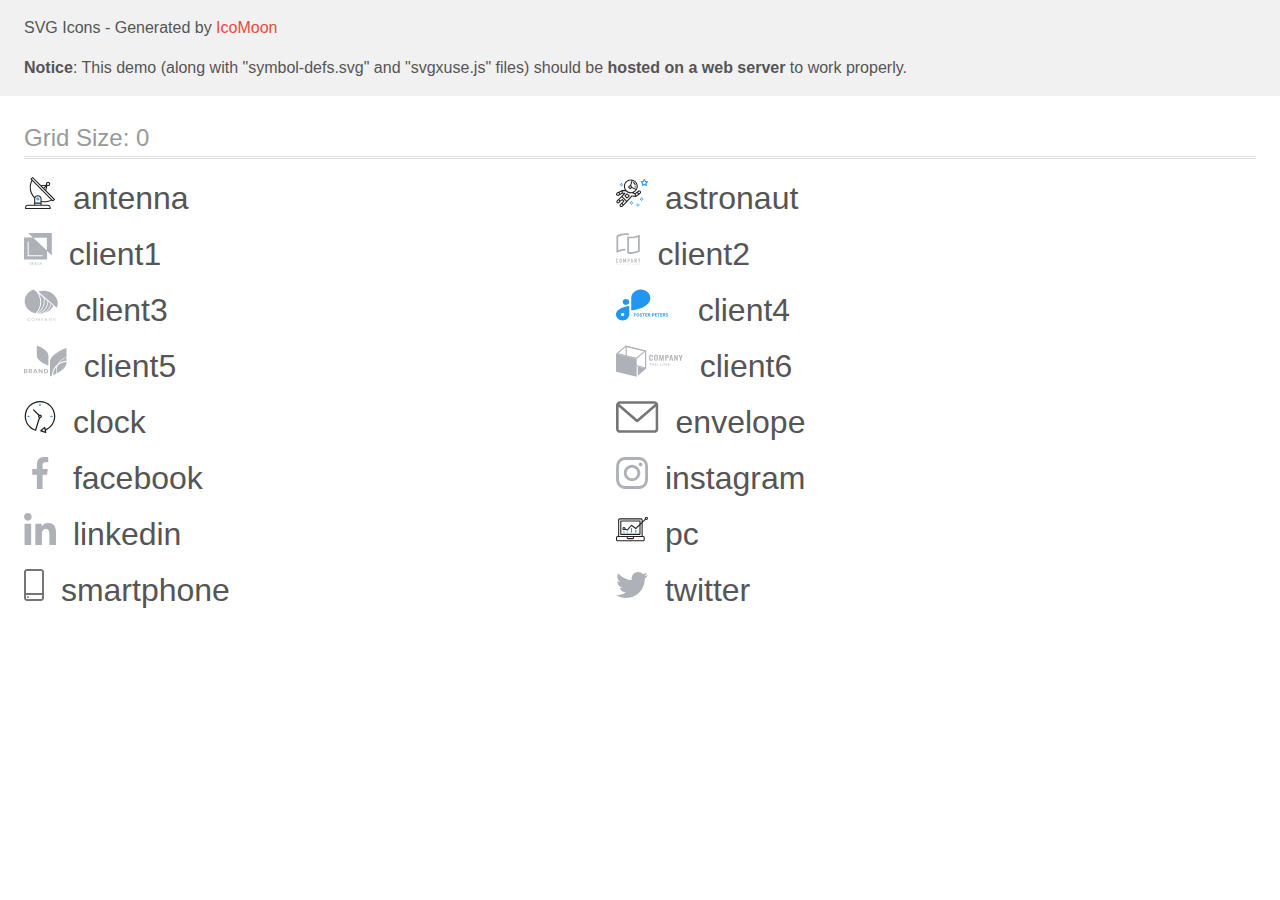
<file: images/svg/icomoon/demo-external-svg.html>
<!doctype html>
<html>
<head>
    <title>IcoMoon - SVG Icons</title>
    <meta charset="utf-8">
    <meta name="viewport" content="width=device-width, initial-scale=1">
    <link rel="stylesheet" href="demo-files/demo.css">
    <link rel="stylesheet" href="style.css">
</head>
<body>
<header class="bgc1 clearfix">
<div class="mhl">
    <p>SVG Icons - Generated by <a href="https://icomoon.io/app">IcoMoon</a></p><p><strong>Notice</strong>: This demo (along with "symbol-defs.svg" and "svgxuse.js" files) should be <b>hosted on a web server</b> to work properly.</p>
</div>
</header>
    <div class="clearfix mhl ptl">
        <h1 class="mvm mtn fgc1">Grid Size: 0</h1>
        <div class="glyph fs1">
            <div class="clearfix pbs">
                <svg class="icon antenna"><use xlink:href="symbol-defs.svg#antenna"></use></svg><span class="name"> antenna</span>
            </div>
        </div>
        <div class="glyph fs1">
            <div class="clearfix pbs">
                <svg class="icon astronaut"><use xlink:href="symbol-defs.svg#astronaut"></use></svg><span class="name"> astronaut</span>
            </div>
        </div>
        <div class="glyph fs1">
            <div class="clearfix pbs">
                <svg class="icon client1"><use xlink:href="symbol-defs.svg#client1"></use></svg><span class="name"> client1</span>
            </div>
        </div>
        <div class="glyph fs1">
            <div class="clearfix pbs">
                <svg class="icon client2"><use xlink:href="symbol-defs.svg#client2"></use></svg><span class="name"> client2</span>
            </div>
        </div>
        <div class="glyph fs1">
            <div class="clearfix pbs">
                <svg class="icon client3"><use xlink:href="symbol-defs.svg#client3"></use></svg><span class="name"> client3</span>
            </div>
        </div>
        <div class="glyph fs1">
            <div class="clearfix pbs">
                <svg class="icon client4"><use xlink:href="symbol-defs.svg#client4"></use></svg><span class="name"> client4</span>
            </div>
        </div>
        <div class="glyph fs1">
            <div class="clearfix pbs">
                <svg class="icon client5"><use xlink:href="symbol-defs.svg#client5"></use></svg><span class="name"> client5</span>
            </div>
        </div>
        <div class="glyph fs1">
            <div class="clearfix pbs">
                <svg class="icon client6"><use xlink:href="symbol-defs.svg#client6"></use></svg><span class="name"> client6</span>
            </div>
        </div>
        <div class="glyph fs1">
            <div class="clearfix pbs">
                <svg class="icon clock"><use xlink:href="symbol-defs.svg#clock"></use></svg><span class="name"> clock</span>
            </div>
        </div>
        <div class="glyph fs1">
            <div class="clearfix pbs">
                <svg class="icon envelope"><use xlink:href="symbol-defs.svg#envelope"></use></svg><span class="name"> envelope</span>
            </div>
        </div>
        <div class="glyph fs1">
            <div class="clearfix pbs">
                <svg class="icon facebook"><use xlink:href="symbol-defs.svg#facebook"></use></svg><span class="name"> facebook</span>
            </div>
        </div>
        <div class="glyph fs1">
            <div class="clearfix pbs">
                <svg class="icon instagram"><use xlink:href="symbol-defs.svg#instagram"></use></svg><span class="name"> instagram</span>
            </div>
        </div>
        <div class="glyph fs1">
            <div class="clearfix pbs">
                <svg class="icon linkedin"><use xlink:href="symbol-defs.svg#linkedin"></use></svg><span class="name"> linkedin</span>
            </div>
        </div>
        <div class="glyph fs1">
            <div class="clearfix pbs">
                <svg class="icon pc"><use xlink:href="symbol-defs.svg#pc"></use></svg><span class="name"> pc</span>
            </div>
        </div>
        <div class="glyph fs1">
            <div class="clearfix pbs">
                <svg class="icon smartphone"><use xlink:href="symbol-defs.svg#smartphone"></use></svg><span class="name"> smartphone</span>
            </div>
        </div>
        <div class="glyph fs1">
            <div class="clearfix pbs">
                <svg class="icon twitter"><use xlink:href="symbol-defs.svg#twitter"></use></svg><span class="name"> twitter</span>
            </div>
        </div>
  </div>
<script defer src="svgxuse.js"></script>
</body>
</html>
</file>
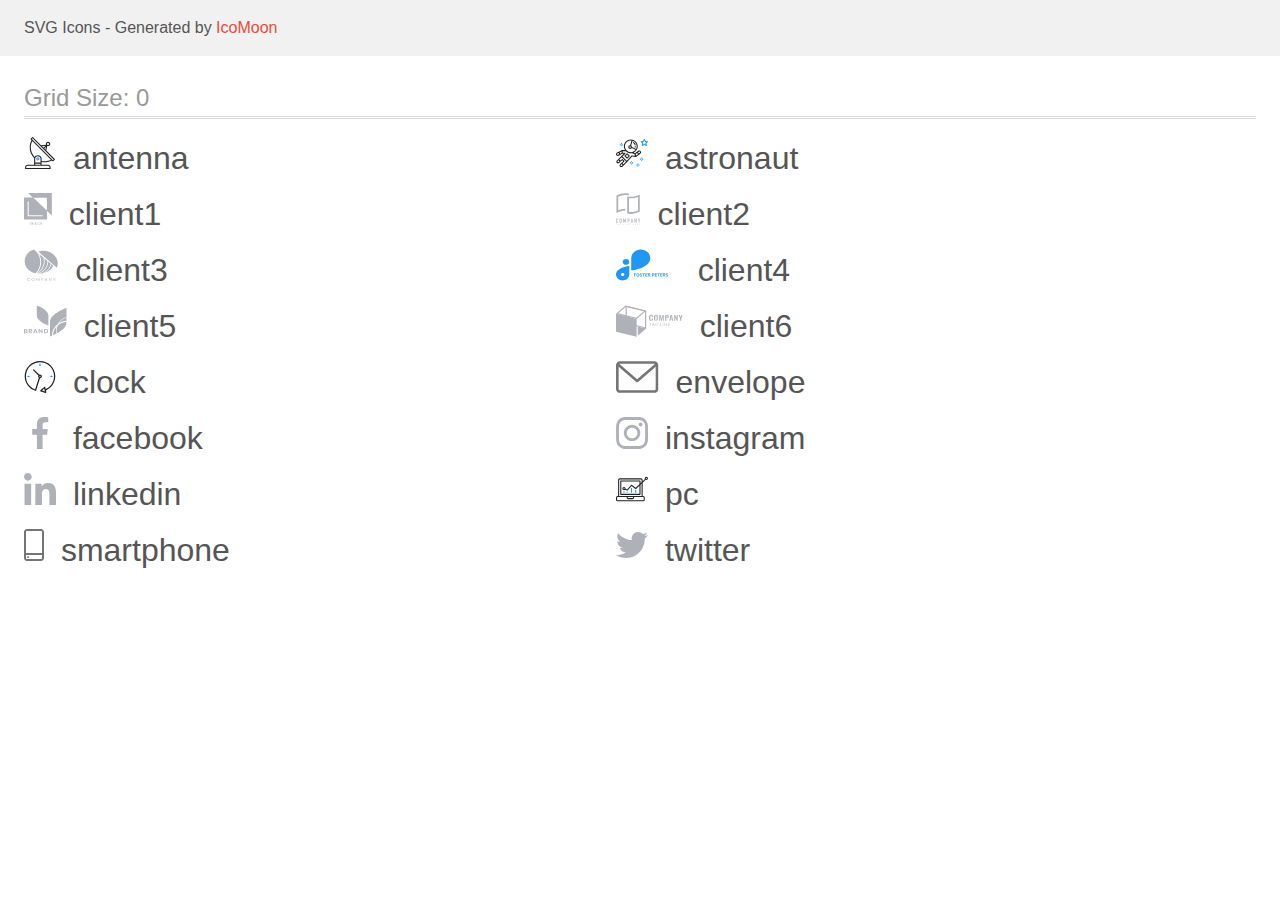
<file: images/svg/icomoon/demo.html>
<!doctype html>
<html>
<head>
    <title>IcoMoon - SVG Icons</title>
    <meta charset="utf-8">
    <meta name="viewport" content="width=device-width, initial-scale=1">
    <link rel="stylesheet" href="demo-files/demo.css">
    <link rel="stylesheet" href="style.css">
</head>
<body>
<svg aria-hidden="true" style="position: absolute; width: 0; height: 0; overflow: hidden;" version="1.1" xmlns="http://www.w3.org/2000/svg" xmlns:xlink="http://www.w3.org/1999/xlink">
<defs>
<symbol id="antenna" viewBox="0 0 32 32">
<path fill="#212121" style="fill: $color1, #212121)" d="M30.773 22.098l-8.443-8.505 0.937-4.616c0.225 0.090 0.485 0.144 0.758 0.146h0.007c0.008 0 0.017 0 0.026 0 1.192 0 2.159-0.967 2.159-2.159s-0.967-2.159-2.159-2.159c-1.192 0-2.159 0.967-2.159 2.159 0 0.259 0.046 0.508 0.13 0.739l-0.005-0.015-4.96 0.606-8.091-8.133c-0.096-0.098-0.229-0.159-0.376-0.16h-0c-0.146 0.001-0.278 0.060-0.373 0.155l0-0-1.512 1.504c-0.096 0.097-0.156 0.23-0.156 0.377s0.060 0.281 0.156 0.377v0l0.814 0.825c-1.143 2.062-1.816 4.522-1.816 7.139 0 4.106 1.656 7.824 4.336 10.525l-0.001-0.001c0.043 0.041 0.092 0.074 0.146 0.097-0.032 0.164-0.051 0.353-0.052 0.546v6.188h-6.4c-1.472 0.001-2.666 1.194-2.667 2.666v1.067c0 0.295 0.239 0.534 0.534 0.534h24.534c0.294 0 0.533-0.239 0.533-0.534v-1.067c-0.002-1.472-1.195-2.665-2.666-2.666h-6.4v-2.742c1.003 0.21 2.024 0.317 3.049 0.32 2.58-0.003 5.005-0.663 7.117-1.822l-0.077 0.039 0.818 0.823c0.099 0.101 0.235 0.159 0.376 0.16 0.14-0.001 0.274-0.057 0.373-0.155l1.512-1.504c0.096-0.097 0.156-0.23 0.156-0.377s-0.060-0.281-0.156-0.377v0zM23.28 6.233c0.193-0.192 0.459-0.31 0.752-0.31 0.589 0 1.067 0.478 1.067 1.066s-0.477 1.066-1.067 1.066c-0 0-0 0-0 0h-0.004c-0.587-0.003-1.061-0.479-1.061-1.066 0-0.295 0.12-0.563 0.314-0.756l0-0h-0.002zM22.024 9.737l-0.598 2.946-1.175-1.183 1.774-1.763zM21.419 8.835l-1.92 1.909-1.486-1.493 3.406-0.416zM24.004 28.8c0.884 0 1.6 0.716 1.6 1.6v0 0.534h-23.466v-0.534c0-0.884 0.716-1.6 1.6-1.6v0h20.267zM16.538 26.666v1.067h-5.334v-1.067h5.334zM11.204 25.6v-4.053c0-1.294 1.196-2.346 2.667-2.346s2.667 1.053 2.667 2.346v4.053h-5.334zM17.604 23.904v-2.357c0-1.882-1.675-3.413-3.733-3.413-0.017-0-0.038-0-0.058-0-1.353 0-2.54 0.707-3.213 1.771l-0.009 0.016c-2.36-2.482-3.812-5.846-3.812-9.55 0-2.314 0.567-4.496 1.569-6.414l-0.036 0.077 18.602 18.709c-1.823 0.947-3.979 1.502-6.266 1.502-1.079 0-2.128-0.124-3.136-0.357l0.093 0.018zM28.893 23.22l-21.057-21.181 0.754-0.752 7.935 7.98c0.004 0 0.006 0.007 0.010 0.010l13.114 13.191-0.757 0.752z"></path>
<path fill="#2196f3" style="fill: $color2, #2196f3)" d="M13.876 20.267h-0.005c-0.001 0-0.002 0-0.002 0-0.884 0-1.6 0.716-1.6 1.6s0.715 1.599 1.597 1.6h0.005c0.001 0 0.001 0 0.002 0 0.884 0 1.6-0.716 1.6-1.6s-0.715-1.599-1.598-1.6h-0zM14.249 22.245c-0.096 0.096-0.229 0.155-0.376 0.155-0.295 0-0.534-0.239-0.534-0.534s0.238-0.533 0.532-0.533h0c0.293 0.001 0.531 0.239 0.531 0.533 0 0.148-0.060 0.282-0.157 0.378l-0 0h0.005z"></path>
</symbol>
<symbol id="astronaut" viewBox="0 0 32 32">
<path fill="#2196f3" style="fill: $color2, #2196f3)" d="M31.974 4.524c-0.064-0.191-0.227-0.332-0.427-0.362l-0.003-0-1.911-0.278-0.855-1.731c-0.179-0.365-0.777-0.365-0.956 0l-0.855 1.731-1.911 0.278c-0.26 0.039-0.457 0.26-0.457 0.528 0 0.15 0.062 0.285 0.161 0.382l1.383 1.348-0.326 1.903c-0.034 0.2 0.048 0.402 0.212 0.522 0.166 0.12 0.383 0.135 0.562 0.040l1.709-0.899 1.709 0.899c0.072 0.038 0.157 0.061 0.247 0.061 0.295 0 0.534-0.239 0.534-0.534 0-0.031-0.003-0.062-0.008-0.092l0 0.003-0.326-1.903 1.383-1.348c0.099-0.097 0.161-0.233 0.161-0.382 0-0.059-0.009-0.115-0.027-0.168l0.001 0.004zM29.511 5.851c-0.126 0.122-0.183 0.299-0.153 0.472l0.191 1.114-1-0.526c-0.072-0.039-0.158-0.062-0.249-0.062s-0.177 0.023-0.252 0.063l0.003-0.001-1 0.526 0.191-1.114c0.005-0.027 0.008-0.059 0.008-0.091 0-0.149-0.061-0.285-0.16-0.381l-0-0-0.811-0.79 1.119-0.162c0.174-0.025 0.324-0.134 0.402-0.292l0.5-1.013 0.5 1.013c0.078 0.158 0.228 0.267 0.402 0.292l1.119 0.162-0.809 0.79zM26.134 20.522h-1.067v1.067h1.067v-1.067zM26.134 22.656h-1.067v1.066h1.067v-1.066zM27.2 21.589h-1.067v1.067h1.067v-1.067zM25.067 21.589h-1.067v1.067h1.067v-1.067zM22.4 26.389h-1.067v1.067h1.067v-1.067zM22.4 28.523h-1.067v1.067h1.067v-1.067zM23.467 27.456h-1.067v1.067h1.067v-1.067zM21.334 27.456h-1.067v1.067h1.067v-1.067zM16 24.256h-1.066v1.067h1.066v-1.067zM16 26.389h-1.066v1.067h1.066v-1.067zM17.067 25.322h-1.067v1.067h1.067v-1.067zM14.934 25.322h-1.067v1.067h1.067v-1.067zM5.867 6.122h-1.066v1.066h1.066v-1.066zM5.867 8.256h-1.066v1.066h1.066v-1.066zM6.933 7.189h-1.067v1.067h1.066v-1.067zM4.8 7.189h-1.067v1.067h1.067v-1.067z"></path>
<path fill="#212121" style="fill: $color1, #212121)" d="M24.715 14.16c-0.28-0.376-0.698-0.636-1.179-0.703l-0.009-0.001c-0.076-0.012-0.164-0.018-0.254-0.018-0.411 0-0.789 0.139-1.090 0.373l0.004-0.003-1.253 0.96-1.898 1.417-1.358-0.541c2.421-1.086 4.113-3.508 4.113-6.32 0-3.823-3.122-6.934-6.961-6.934s-6.961 3.11-6.961 6.934c0 1.386 0.415 2.674 1.12 3.759l-2.768-0.024c-0.009 0-0.016 0.005-0.023 0.005-0.057 0.003-0.11 0.014-0.159 0.033l0.004-0.001c-0.013 0.005-0.026 0.007-0.038 0.013-0.006 0.003-0.013 0.003-0.019 0.006l-3.233 1.596c-0 0-0.001 0-0.001 0.001l-1.893 0.91c-0.024 0.011-0.045 0.023-0.065 0.036l0.001-0.001c-0.482 0.324-0.795 0.867-0.795 1.483 0 0.297 0.073 0.577 0.201 0.823l-0.005-0.010c0.22 0.424 0.592 0.742 1.043 0.885l0.013 0.003c0.161 0.053 0.345 0.083 0.537 0.083 0.308 0 0.598-0.078 0.851-0.216l-0.009 0.005 1.388-0.738 2.264-1.169 1.357-0.008-5.442 5.415c0 0.001-0.001 0.001-0.001 0.001l-1.339 1.333c-0.303 0.299-0.491 0.714-0.491 1.173 0 0.002 0 0.003 0 0.005v-0c0.002 0.919 0.748 1.664 1.667 1.664 0.001 0 0.002 0 0.002 0h-0c0.428 0 0.854-0.162 1.18-0.485l1.314-1.309 1.741-1.3 0.901 0.897-3.102 3.088c-0.303 0.299-0.491 0.714-0.491 1.173 0 0.001 0 0.003 0 0.004v-0c0 0.445 0.174 0.864 0.49 1.179 0.302 0.3 0.717 0.485 1.176 0.485 0.001 0 0.002 0 0.003 0h-0c0.427 0 0.855-0.162 1.18-0.485l4.488-4.472c0.007-0.006 0.016-0.009 0.022-0.016l5.166-5.658 3.471 0.494c0.025 0.004 0.050 0.006 0.075 0.006 0.064 0 0.127-0.016 0.187-0.038 0.017-0.006 0.032-0.015 0.049-0.023 0.019-0.010 0.039-0.015 0.058-0.027l3.213-2.133c0.012-0.008 0.018-0.021 0.029-0.030 0.013-0.010 0.029-0.014 0.041-0.026l1.271-1.191c0.348-0.326 0.564-0.787 0.564-1.3 0-0.4-0.132-0.769-0.355-1.066l0.003 0.005zM2.13 17.77c-0.098 0.054-0.215 0.086-0.34 0.086-0.078 0-0.153-0.013-0.224-0.036l0.005 0.001c-0.294-0.093-0.504-0.364-0.504-0.683 0-0.235 0.114-0.444 0.289-0.575l0.002-0.001 1.314-0.632 0.316 0.924 0.133 0.389-0.992 0.527zM5.627 15.942l-1.548 0.8-0.255-0.746-0.184-0.537 2.027-1.001-0.040 1.484zM20.727 9.322c0 0.918-0.219 1.785-0.599 2.56l-4.181-1.899c-0.044-0.575-0.342-1.072-0.782-1.384l-0.006-0.004 1.464-4.861c2.377 0.757 4.104 2.975 4.104 5.588zM8.938 9.322c0-3.235 2.644-5.867 5.894-5.867 0.253 0 0.5 0.022 0.745 0.053l-1.432 4.753c-0.019 0-0.037-0.006-0.057-0.006-0 0-0.001 0-0.001 0-1.032 0-1.869 0.835-1.872 1.867v0c0.003 1.031 0.84 1.867 1.872 1.867 0 0 0 0 0.001 0h-0c0.695 0 1.295-0.383 1.618-0.944l3.863 1.755c-1.075 1.447-2.795 2.39-4.737 2.39-3.25 0-5.894-2.632-5.894-5.867zM14.895 10.122c-0.003 0.442-0.362 0.8-0.805 0.8-0.001 0-0.001 0-0.002 0h0c-0 0-0.001 0-0.001 0-0.443 0-0.802-0.358-0.804-0.8v-0c0-0.441 0.361-0.8 0.806-0.8s0.806 0.359 0.806 0.8zM2.464 25.146c-0.11 0.109-0.261 0.176-0.428 0.176s-0.317-0.067-0.427-0.175l0 0c-0.109-0.108-0.176-0.257-0.176-0.422s0.067-0.314 0.176-0.422l0-0 0.962-0.959 0.852 0.848-0.959 0.954zM5.678 28.88c-0.11 0.109-0.261 0.176-0.428 0.176s-0.317-0.067-0.427-0.175l0 0c-0.109-0.108-0.176-0.257-0.176-0.422s0.067-0.314 0.176-0.422l0-0 0.963-0.959 0.852 0.848-0.96 0.955zM9.16 25.411l-0.001 0.001-1.765 1.76-0.852-0.848 1.765-1.757c0.040-0.040 0.065-0.088 0.090-0.136 0.007-0.014 0.020-0.026 0.026-0.040 0.016-0.041 0.019-0.085 0.026-0.128 0.003-0.025 0.014-0.048 0.014-0.073 0-0.035-0.013-0.070-0.020-0.105-0.006-0.032-0.006-0.064-0.019-0.096-0.025-0.053-0.055-0.098-0.092-0.138l0 0c-0.010-0.012-0.014-0.026-0.025-0.038h-0.001s0-0.001-0.001-0.002l-1.607-1.6c-0.017-0.017-0.039-0.024-0.058-0.038-0.025-0.021-0.054-0.040-0.084-0.056l-0.003-0.001c-0.026-0.012-0.058-0.023-0.090-0.031l-0.003-0.001c-0.030-0.009-0.065-0.017-0.101-0.020l-0.002-0c-0.007-0-0.015-0-0.023-0-0.026 0-0.051 0.002-0.075 0.005l0.003-0c-0.036 0.005-0.069 0.009-0.104 0.021s-0.064 0.027-0.094 0.045c-0.020 0.011-0.043 0.015-0.061 0.029l-1.774 1.324-0.901-0.897 2.399-2.386 4.36 4.289-0.928 0.919zM15.979 18.394c-0.016-0.002-0.030 0.004-0.046 0.003-0.008-0-0.017-0.001-0.027-0.001-0.031 0-0.062 0.003-0.092 0.008l0.003-0c-0.070 0.011-0.132 0.035-0.187 0.070l0.002-0.001c-0.030 0.018-0.057 0.037-0.083 0.061-0.013 0.011-0.028 0.016-0.040 0.029l-4.698 5.146-4.328-4.256 2.833-2.818c0.096-0.097 0.156-0.23 0.156-0.377 0-0.295-0.239-0.534-0.534-0.534-0.001 0-0.001 0-0.002 0h0l-2.219 0.013 0.028-1.607 3.104 0.027c1.264 1.297 3.027 2.101 4.978 2.101 0.001 0 0.002 0 0.003 0h-0c0.438 0 0.864-0.046 1.28-0.122 0.040 0.032 0.080 0.064 0.129 0.085l2.41 0.96 0.152 0.758 0.178 0.886-3.003-0.427zM20.020 18.572l-0.313-1.558 1.446-1.080 0.946 1.257-2.080 1.381zM23.773 15.741l-0.837 0.785-0.931-1.236 0.831-0.637c0.155-0.119 0.351-0.168 0.543-0.143 0.193 0.027 0.364 0.128 0.48 0.284 0.088 0.117 0.141 0.265 0.141 0.426 0 0.206-0.087 0.391-0.226 0.521l-0 0z"></path>
<path fill="#212121" style="fill: $color1, #212121)" d="M13.602 18.544l-2.143-2.134c-0.096-0.096-0.229-0.155-0.376-0.155s-0.28 0.059-0.376 0.155l-2.143 2.133c-0.097 0.097-0.156 0.23-0.156 0.378s0.060 0.281 0.156 0.378l-0-0 2.142 2.134c0.096 0.096 0.229 0.156 0.376 0.156s0.28-0.059 0.376-0.156v0l2.143-2.134c0.097-0.097 0.157-0.23 0.157-0.378s-0.060-0.281-0.157-0.378l-0-0zM11.083 20.303l-1.387-1.381 1.386-1.381 1.387 1.381-1.387 1.381zM17.164 5.071l-0.258 1.036c0.071 0.018 1.738 0.452 1.738 2.149h1.067c0-2.017-1.666-2.965-2.547-3.184zM19.711 9.322h-1.067v1.066h1.067v-1.066z"></path>
</symbol>
<symbol id="client1" viewBox="0 0 28 32">
<path fill="#afb1b8" style="fill: $color3, #afb1b8)" d="M4.085 0l4.771 4.517-8.857-0.005v21.915h23.149v-8.379l4.766 4.512v-22.559h-23.83zM22.939 17.517l-13.528-12.807h13.528v12.807zM18.739 23.22h-15.076v-14.738h1.066v13.74h14.011v0.997zM7.224 29.345h0.465l-0.811 1.529v0.891h-0.422v-0.891l-0.813-1.529h0.467l0.557 1.147 0.557-1.147zM7.924 31.765l0.196-0.564h0.938l0.197 0.564h0.439l-0.916-2.42h-0.378l-0.914 2.42h0.437zM8.588 29.859l0.351 1.004h-0.701l0.351-1.004zM10.806 30.804c-0.057 0.085-0.091 0.19-0.091 0.303 0 0.001 0 0.003 0 0.004v-0c0 0.204 0.072 0.37 0.214 0.497s0.336 0.19 0.575 0.19c0.239 0 0.445-0.065 0.618-0.195l0.136 0.161h0.468l-0.355-0.421c0.14-0.191 0.209-0.435 0.209-0.733h-0.351c0 0.163-0.034 0.311-0.101 0.444l-0.468-0.552 0.165-0.12c0.1-0.068 0.184-0.152 0.249-0.249l0.002-0.003c0.048-0.079 0.076-0.174 0.076-0.275 0-0.001 0-0.003-0-0.004v0c0-0.003 0-0.006 0-0.009 0-0.149-0.065-0.283-0.169-0.374l-0.001-0c-0.108-0.097-0.251-0.157-0.408-0.157-0.008 0-0.017 0-0.025 0l0.001-0c-0.195 0-0.35 0.056-0.465 0.166s-0.173 0.259-0.173 0.449c0 0.078 0.018 0.157 0.054 0.241 0.038 0.083 0.104 0.184 0.197 0.302-0.179 0.129-0.3 0.24-0.36 0.334zM11.898 31.34c-0.104 0.084-0.237 0.135-0.382 0.136h-0c-0.006 0-0.013 0-0.020 0-0.104 0-0.199-0.040-0.27-0.106l0 0c-0.067-0.066-0.108-0.157-0.108-0.259 0-0.005 0-0.009 0-0.014l-0 0.001c0-0.129 0.067-0.245 0.2-0.346l0.052-0.037 0.528 0.624zM11.464 30.267c-0.114-0.141-0.172-0.257-0.172-0.351 0-0.081 0.024-0.148 0.070-0.201 0.044-0.049 0.107-0.081 0.178-0.081 0.004 0 0.007 0 0.010 0l-0.001-0c0.003-0 0.006-0 0.009-0 0.067 0 0.127 0.026 0.173 0.068l-0-0c0.048 0.045 0.072 0.099 0.072 0.161 0 0.003 0 0.006 0 0.009 0 0.090-0.040 0.171-0.103 0.226l-0 0-0.052 0.041-0.184 0.127zM15.404 31.582c-0.166 0.144-0.387 0.216-0.663 0.216-0.193 0-0.363-0.045-0.511-0.136-0.146-0.092-0.259-0.222-0.339-0.39s-0.121-0.364-0.125-0.587v-0.226l0 0.001c-0-0.010-0-0.020-0-0.030 0-0.208 0.045-0.406 0.122-0.576l0.002-0.006c0.074-0.162 0.193-0.299 0.345-0.396 0.152-0.094 0.327-0.142 0.525-0.142 0.267 0 0.482 0.073 0.645 0.218s0.257 0.35 0.285 0.615h-0.419c-0.020-0.174-0.072-0.299-0.153-0.376s-0.2-0.116-0.357-0.116c-0.182 0-0.323 0.067-0.422 0.201-0.097 0.133-0.147 0.328-0.15 0.587v0.214c0 0.262 0.047 0.462 0.14 0.599s0.232 0.206 0.412 0.206c0.165 0 0.289-0.037 0.372-0.112s0.136-0.197 0.158-0.37h0.419c-0.024 0.257-0.12 0.46-0.286 0.605zM17.875 31.243c0.082-0.18 0.123-0.388 0.123-0.625v-0.134c0-0.007 0-0.016 0-0.024 0-0.216-0.047-0.421-0.131-0.605l0.004 0.009c-0.077-0.171-0.199-0.31-0.35-0.406l-0.004-0.002c-0.152-0.095-0.326-0.143-0.524-0.143s-0.372 0.048-0.525 0.144c-0.152 0.095-0.27 0.233-0.354 0.414-0.079 0.175-0.125 0.38-0.125 0.595 0 0.011 0 0.021 0 0.032l-0-0.002v0.136c0.001 0.232 0.043 0.436 0.126 0.613 0.084 0.178 0.203 0.315 0.356 0.411 0.154 0.095 0.329 0.143 0.525 0.143 0.199 0 0.374-0.048 0.526-0.143 0.152-0.097 0.27-0.234 0.352-0.413zM17.425 29.874c0.102 0.143 0.152 0.349 0.152 0.618v0.126c0 0.272-0.050 0.48-0.151 0.622-0.099 0.142-0.242 0.213-0.429 0.213-0.005 0-0.011 0-0.017 0-0.171 0-0.323-0.086-0.413-0.216l-0.001-0.002c-0.104-0.145-0.155-0.351-0.155-0.617v-0.14c0.002-0.26 0.054-0.462 0.156-0.603 0.091-0.13 0.24-0.215 0.409-0.215 0.006 0 0.012 0 0.018 0l-0.001-0c0.187 0 0.33 0.072 0.431 0.214z"></path>
</symbol>
<symbol id="client2" viewBox="0 0 25 32">
<path fill="#afb1b8" style="fill: $color3, #afb1b8)" d="M10.532 1.806c0.142 0 0.294 0.013 0.446 0.026l0.044 0.004 0.045 0.003c0.762 0.055 1.506 0.172 2.134 0.326v-1.762l0.090 0.020c-0.742-0.191-1.51-0.319-2.339-0.378-0.288-0.022-0.595-0.036-0.91-0.044h-0.267c-1.603 0.006-3.157 0.218-4.51 0.582l-0.127 0.028c-1.69 0.433-3.285 1.101-4.665 1.921v17.475l-0.1 0.051c1.412-0.78 2.932-1.39 4.666-1.83l-0.139 0.031c1.262-0.331 2.572-0.541 3.971-0.619h0.052c0.217-0.011 0.433-0.017 0.655-0.018v-1.79l-0.014 0c-1.766 0.023-3.479 0.263-4.967 0.661-0.602 0.156-1.185 0.326-1.731 0.513l-0.623 0.212v-13.626l0.266-0.128-0.104 0.045c1.994-0.964 4.2-1.558 6.576-1.696l-0.001 0c0.010-0.001 0.019-0.001 0.029-0.001s0.020 0 0.028 0.001c0.247-0.012 0.497-0.018 0.741-0.018h0.28c0.129 0.003 0.258 0.006 0.388 0.014h0.084zM13.633 3.607c0.391 0.030 0.796 0.044 1.205 0.044 1.689-0.007 3.324-0.228 4.881-0.639l-0.135 0.030c1.734-0.442 3.252-1.052 4.665-1.831l-0.101 0.051v17.163c-1.379 0.819-2.975 1.487-4.664 1.921l-0.127 0.028c-1.353 0.363-2.908 0.574-4.511 0.581h-0.004c-0.033 0-0.072 0-0.111 0-1.177 0-2.319-0.147-3.409-0.425l0.095 0.021v-17.275c0.265 0.062 0.537 0.118 0.814 0.164 0.455 0.077 0.934 0.133 1.401 0.167zM22.367 3.74l-0.623 0.209c-0.572 0.193-1.151 0.365-1.731 0.518-1.551 0.415-3.332 0.657-5.169 0.663h-0.004c-0.406 0-0.78-0.011-1.141-0.034l-0.497-0.033v14.017l0.426 0.037c0.395 0.035 0.803 0.052 1.214 0.052 1.45-0.006 2.853-0.198 4.189-0.553l-0.116 0.026c1.221-0.31 2.281-0.702 3.285-1.189l-0.102 0.044 0.266-0.128v-13.63z"></path>
<path fill="#afb1b8" style="fill: $color3, #afb1b8)" d="M1.684 25.977c-0.167-0.173-0.401-0.281-0.661-0.281-0.011 0-0.023 0-0.034 0.001l0.002-0c-0.004-0-0.009-0-0.014-0-0.139 0-0.272 0.028-0.393 0.078l0.007-0.003c-0.237 0.095-0.42 0.28-0.51 0.512l-0.002 0.006c-0.049 0.123-0.073 0.254-0.071 0.386v2.335c-0.006 0.164 0.026 0.328 0.092 0.479 0.055 0.12 0.135 0.226 0.234 0.313 0.093 0.078 0.202 0.135 0.32 0.166 0.114 0.031 0.231 0.048 0.349 0.048 0.13 0.001 0.258-0.026 0.377-0.081 0.351-0.156 0.591-0.5 0.591-0.901v-0.261h-0.611v0.208c0 0.004 0 0.009 0 0.014 0 0.070-0.013 0.136-0.037 0.198l0.001-0.004c-0.021 0.052-0.051 0.095-0.089 0.132l-0 0c-0.070 0.054-0.159 0.088-0.255 0.089h-0c-0.011 0.001-0.023 0.002-0.036 0.002-0.103 0-0.194-0.050-0.25-0.127l-0.001-0.001c-0.051-0.082-0.082-0.182-0.082-0.289 0-0.008 0-0.016 0.001-0.024l-0 0.001v-2.177c-0.004-0.121 0.022-0.24 0.075-0.349 0.056-0.087 0.153-0.143 0.262-0.143 0.013 0 0.025 0.001 0.038 0.002l-0.001-0c0.003-0 0.007-0 0.012-0 0.107 0 0.201 0.052 0.26 0.131l0.001 0.001c0.063 0.082 0.101 0.187 0.101 0.3 0 0.005-0 0.009-0 0.014v-0.001 0.202h0.604v-0.238c0-0.003 0-0.007 0-0.011 0-0.143-0.027-0.28-0.077-0.405l0.003 0.007c-0.048-0.128-0.117-0.237-0.205-0.329l0 0zM5.31 25.951c-0.186-0.158-0.429-0.255-0.694-0.257h-0c-0.124 0-0.248 0.023-0.364 0.066-0.252 0.090-0.451 0.276-0.557 0.511l-0.002 0.006c-0.062 0.142-0.092 0.297-0.089 0.452v2.239c-0.004 0.158 0.026 0.314 0.089 0.458 0.055 0.121 0.135 0.228 0.236 0.313 0.094 0.086 0.203 0.154 0.322 0.197 0.117 0.043 0.24 0.065 0.364 0.066 0.267-0.001 0.51-0.1 0.695-0.264l-0.001 0.001c0.097-0.087 0.176-0.194 0.23-0.313 0.063-0.144 0.093-0.301 0.089-0.458v-2.239c0-0.006 0-0.013 0-0.020 0-0.156-0.033-0.305-0.092-0.439l0.003 0.007c-0.057-0.128-0.135-0.237-0.23-0.327l-0-0zM5.025 28.969c0.001 0.010 0.002 0.023 0.002 0.035 0 0.114-0.047 0.216-0.123 0.289l-0 0c-0.077 0.065-0.178 0.105-0.287 0.105s-0.21-0.040-0.288-0.105l0.001 0.001c-0.076-0.073-0.123-0.175-0.123-0.289 0-0.012 0.001-0.025 0.002-0.037l-0 0.002v-2.239c-0.001-0.010-0.001-0.022-0.001-0.034 0-0.113 0.047-0.216 0.123-0.289l0-0c0.077-0.065 0.178-0.105 0.287-0.105s0.21 0.040 0.288 0.105l-0.001-0.001c0.076 0.073 0.123 0.175 0.123 0.289 0 0.012-0.001 0.025-0.002 0.037l0-0.002v2.24zM10.072 29.969v-4.24h-0.586l-0.771 2.244h-0.010l-0.777-2.244h-0.58v4.239h0.606v-2.578h0.011l0.593 1.823h0.302l0.598-1.823h0.010v2.578h0.606zM13.513 26.027c-0.093-0.105-0.211-0.185-0.342-0.232-0.124-0.042-0.267-0.066-0.416-0.066-0.008 0-0.016 0-0.024 0l0.001-0h-0.9v4.24h0.604v-1.656h0.311c0.189 0.009 0.376-0.031 0.545-0.116 0.139-0.078 0.251-0.188 0.329-0.32l0.002-0.004c0.070-0.113 0.117-0.238 0.138-0.369 0.021-0.133 0.033-0.287 0.033-0.444 0-0.013-0-0.027-0-0.040l0 0.002c0.006-0.203-0.014-0.407-0.059-0.606-0.043-0.153-0.12-0.284-0.223-0.39l0 0zM13.201 27.319c-0.003 0.081-0.023 0.157-0.057 0.224l0.001-0.003c-0.035 0.065-0.089 0.116-0.154 0.147l-0.002 0.001c-0.075 0.034-0.162 0.054-0.254 0.054-0.011 0-0.022-0-0.033-0.001l0.002 0h-0.276v-1.441h0.311c0.009-0 0.019-0.001 0.029-0.001 0.088 0 0.172 0.020 0.247 0.055l-0.004-0.002c0.062 0.036 0.111 0.090 0.141 0.154l0.001 0.002c0.033 0.074 0.051 0.155 0.053 0.236v0.282c0 0.098 0.006 0.201 0 0.291h-0.006zM16.374 25.729h-0.495l-0.934 4.24h0.604l0.177-0.911h0.823l0.178 0.911h0.604l-0.958-4.24zM15.817 28.481l0.297-1.537h0.011l0.295 1.537h-0.604zM20.277 28.283h-0.011l-0.912-2.554h-0.581v4.24h0.604v-2.55h0.012l0.923 2.549h0.568v-4.239h-0.604v2.554zM23.968 25.729l-0.486 1.686h-0.012l-0.486-1.686h-0.639l0.83 2.448v1.791h0.604v-1.791l0.83-2.447h-0.64zM0 31.166h0.291v0.817h0.198v-0.817h0.289v-0.167h-0.778v0.168zM2.447 30.998l-0.382 0.985h0.21l0.081-0.224h0.392l0.084 0.224h0.215l-0.391-0.985h-0.21zM2.417 31.593l0.134-0.365 0.134 0.365h-0.268zM4.866 31.62h0.228v0.127c-0.063 0.051-0.145 0.082-0.234 0.083h-0c-0.004 0-0.009 0-0.014 0-0.079 0-0.149-0.037-0.195-0.094l-0-0c-0.046-0.065-0.073-0.147-0.073-0.234 0-0.008 0-0.016 0.001-0.023l-0 0.001c0-0.219 0.095-0.329 0.283-0.329 0.006-0.001 0.014-0.001 0.021-0.001 0.097 0 0.178 0.067 0.201 0.157l0 0.001 0.194-0.038c-0.042-0.192-0.18-0.289-0.417-0.289-0.004-0-0.008-0-0.013-0-0.127 0-0.244 0.048-0.331 0.127l0-0c-0.088 0.087-0.143 0.208-0.143 0.342 0 0.013 0 0.026 0.002 0.038l-0-0.002c-0 0.007-0 0.015-0 0.023 0 0.132 0.048 0.254 0.127 0.347l-0.001-0.001c0.087 0.090 0.209 0.146 0.343 0.146 0.011 0 0.021-0 0.032-0.001l-0.001 0c0.005 0 0.010 0 0.016 0 0.155 0 0.296-0.060 0.402-0.157l-0 0v-0.388h-0.426v0.166zM7.337 30.998h-0.199v0.985h0.689v-0.167h-0.49v-0.817zM9.426 30.998h-0.199v0.985h0.199v-0.985zM11.469 31.655l-0.404-0.657h-0.193v0.985h0.185v-0.643l0.396 0.643h0.198v-0.985h-0.182v0.658zM13.315 31.549h0.49v-0.167h-0.49v-0.215h0.527v-0.168h-0.727v0.985h0.747v-0.167h-0.548v-0.266zM17.792 31.386h-0.388v-0.388h-0.197v0.984h0.197v-0.431h0.388v0.431h0.198v-0.985h-0.198v0.388zM19.649 31.549h0.492v-0.167h-0.492v-0.215h0.529v-0.168h-0.726v0.985h0.746v-0.167h-0.548v-0.266zM22.168 31.55c0.171-0.027 0.258-0.118 0.258-0.274 0.001-0.008 0.002-0.018 0.002-0.028 0-0.079-0.038-0.148-0.098-0.191l-0.001-0c-0.073-0.037-0.159-0.059-0.25-0.059-0.014 0-0.027 0-0.040 0.001l0.002-0h-0.417v0.984h0.198v-0.412h0.039c0.005-0 0.010-0 0.016-0 0.039 0 0.076 0.008 0.109 0.023l-0.002-0.001c0.029 0.018 0.053 0.042 0.070 0.072l0.215 0.313h0.236l-0.12-0.192c-0.054-0.096-0.128-0.175-0.215-0.235l-0.002-0.002zM21.969 31.413h-0.146v-0.247h0.156c0.012-0.001 0.027-0.002 0.042-0.002 0.057 0 0.111 0.009 0.163 0.026l-0.004-0.001c0.026 0.024 0.043 0.058 0.043 0.096 0 0.042-0.020 0.080-0.052 0.104l-0 0c-0.049 0.016-0.106 0.025-0.164 0.025-0.013 0-0.026-0-0.039-0.001l0.002 0zM24.068 31.549h0.49v-0.167h-0.49v-0.215h0.529v-0.168h-0.729v0.985h0.747v-0.167h-0.548v-0.266z"></path>
</symbol>
<symbol id="client3" viewBox="0 0 34 32">
<path fill="#afb1b8" style="fill: $color3, #afb1b8)" d="M5.643 31.315c0.012 0 0.024 0.003 0.035 0.008s0.021 0.011 0.030 0.018l-0-0 0.166 0.158c-0.13 0.129-0.289 0.232-0.468 0.302-0.184 0.069-0.397 0.109-0.62 0.109-0.015 0-0.030-0-0.045-0.001l0.002 0c-0.213 0.004-0.425-0.030-0.622-0.101-0.182-0.066-0.338-0.163-0.47-0.286l0.001 0.001c-0.128-0.121-0.231-0.268-0.301-0.432l-0.003-0.008c-0.067-0.162-0.106-0.35-0.106-0.548 0-0.006 0-0.012 0-0.018v0.001c-0-0.009-0-0.019-0-0.029 0-0.388 0.168-0.737 0.436-0.977l0.001-0.001c0.142-0.124 0.312-0.222 0.498-0.287 0.205-0.069 0.423-0.103 0.642-0.101 0.012-0 0.026-0 0.040-0 0.199 0 0.39 0.034 0.568 0.096l-0.012-0.004c0.165 0.062 0.316 0.149 0.447 0.255l-0.139 0.169c-0.010 0.012-0.022 0.022-0.035 0.030l-0.001 0c-0.014 0.008-0.031 0.013-0.048 0.013-0.003 0-0.005-0-0.008-0l0 0c-0.023-0.001-0.043-0.007-0.062-0.018l0.001 0-0.074-0.046-0.104-0.058c-0.095-0.046-0.205-0.081-0.321-0.1l-0.007-0.001c-0.069-0.012-0.149-0.018-0.23-0.018-0.006 0-0.013 0-0.019 0h0.001c-0.005-0-0.010-0-0.015-0-0.16 0-0.313 0.028-0.455 0.079l0.009-0.003c-0.14 0.049-0.26 0.122-0.363 0.214l0.001-0.001c-0.104 0.098-0.183 0.213-0.235 0.339-0.054 0.128-0.085 0.276-0.085 0.432 0 0.006 0 0.011 0 0.017v-0.001c-0 0.006-0 0.012-0 0.019 0 0.157 0.031 0.307 0.088 0.444l-0.003-0.008c0.051 0.125 0.13 0.239 0.231 0.338 0.095 0.091 0.213 0.164 0.345 0.21 0.136 0.049 0.281 0.073 0.427 0.072 0.085 0.001 0.17-0.004 0.254-0.014 0.211-0.022 0.4-0.106 0.55-0.234l-0.001 0.001c0.021-0.017 0.049-0.028 0.078-0.029h0zM10.441 30.517c0 0.005 0 0.011 0 0.017 0 0.197-0.041 0.384-0.116 0.553l0.003-0.009c-0.074 0.172-0.18 0.317-0.311 0.435l-0.001 0.001c-0.138 0.123-0.302 0.22-0.481 0.283l-0.010 0.003c-0.189 0.064-0.406 0.101-0.632 0.101s-0.443-0.037-0.646-0.105l0.014 0.004c-0.188-0.067-0.351-0.165-0.489-0.288l0.001 0.001c-0.133-0.12-0.24-0.267-0.313-0.432l-0.003-0.008c-0.071-0.166-0.112-0.359-0.112-0.562s0.041-0.396 0.116-0.572l-0.004 0.010c0.071-0.165 0.178-0.315 0.316-0.442 0.139-0.121 0.305-0.215 0.488-0.277 0.188-0.065 0.406-0.103 0.632-0.103s0.443 0.038 0.646 0.107l-0.014-0.004c0.184 0.065 0.351 0.162 0.49 0.286 0.137 0.126 0.244 0.274 0.314 0.435 0.077 0.181 0.115 0.373 0.112 0.565zM10.005 30.517c0-0.007 0-0.015 0-0.024 0-0.154-0.029-0.301-0.082-0.436l0.003 0.008c-0.101-0.26-0.308-0.459-0.566-0.548l-0.007-0.002c-0.137-0.047-0.295-0.074-0.459-0.074s-0.322 0.027-0.469 0.077l0.010-0.003c-0.136 0.049-0.254 0.121-0.352 0.214l0-0c-0.097 0.092-0.174 0.205-0.223 0.331l-0.002 0.006c-0.050 0.134-0.079 0.289-0.079 0.451s0.029 0.317 0.082 0.46l-0.003-0.009c0.101 0.261 0.309 0.46 0.569 0.547l0.007 0.002c0.296 0.097 0.622 0.097 0.918 0 0.133-0.046 0.253-0.119 0.35-0.211 0.1-0.098 0.175-0.213 0.222-0.338 0.056-0.145 0.082-0.298 0.079-0.451zM13.715 30.99l0.043 0.101c0.017-0.036 0.031-0.069 0.048-0.101 0.019-0.039 0.037-0.072 0.056-0.103l-0.002 0.004 1.061-1.677c0.021-0.029 0.040-0.047 0.061-0.053s0.047-0.009 0.073-0.009c0.005 0 0.010 0 0.015 0l-0.001-0h0.314v2.728h-0.372v-2.090c-0.001-0.014-0.002-0.031-0.002-0.047s0.001-0.033 0.002-0.049l-0 0.002-1.069 1.701c-0.015 0.026-0.036 0.047-0.062 0.061l-0.001 0c-0.026 0.014-0.057 0.023-0.090 0.023-0.001 0-0.001 0-0.002 0h-0.060c-0.001 0-0.001 0-0.002 0-0.033 0-0.063-0.008-0.090-0.023l0.001 0c-0.026-0.014-0.047-0.035-0.061-0.061l-0-0.001-1.099-1.711v2.189h-0.359v-2.722h0.313c0.004-0 0.009-0 0.015-0 0.026 0 0.051 0.003 0.075 0.010l-0.002-0c0.026 0.011 0.046 0.030 0.058 0.053l1.084 1.678c0.020 0.028 0.038 0.060 0.053 0.094l0.001 0.004zM17.71 30.855v1.021h-0.414v-2.723h0.926c0.175-0.003 0.349 0.018 0.517 0.059 0.134 0.034 0.259 0.091 0.366 0.17 0.089 0.070 0.159 0.16 0.205 0.262l0.002 0.004c0.050 0.111 0.073 0.23 0.071 0.349 0 0.005 0 0.011 0 0.017 0 0.246-0.117 0.465-0.299 0.603l-0.002 0.001c-0.107 0.082-0.232 0.143-0.368 0.18-0.14 0.040-0.301 0.064-0.468 0.064-0.012 0-0.023-0-0.035-0l-0.501-0.008zM17.71 30.562h0.503c0.109 0.002 0.218-0.013 0.322-0.041 0.089-0.026 0.166-0.066 0.234-0.119l-0.002 0.001c0.117-0.097 0.191-0.241 0.191-0.404 0-0.002 0-0.004-0-0.007v0c0.001-0.009 0.001-0.019 0.001-0.029 0-0.070-0.015-0.136-0.043-0.195l0.001 0.003c-0.035-0.074-0.084-0.136-0.144-0.185l-0.001-0.001c-0.139-0.093-0.31-0.149-0.493-0.149-0.023 0-0.046 0.001-0.069 0.003l0.003-0h-0.503v1.122zM23.294 31.88h-0.328c-0.002 0-0.004 0-0.006 0-0.032 0-0.061-0.009-0.086-0.026l0.001 0c-0.023-0.016-0.042-0.037-0.054-0.062l-0-0.001-0.282-0.658h-1.419l-0.293 0.658c-0.026 0.053-0.079 0.088-0.141 0.088-0.001 0-0.003-0-0.004-0h-0.329l1.246-2.728h0.432l1.263 2.728zM21.237 30.867h1.172l-0.494-1.11c-0.038-0.084-0.069-0.169-0.094-0.256l-0.048 0.142c-0.014 0.043-0.030 0.084-0.046 0.116l-0.49 1.108zM25.089 29.166c0.024 0.011 0.046 0.028 0.062 0.048l1.818 2.056v-2.117h0.372v2.728h-0.207c-0.001 0-0.003 0-0.005 0-0.029 0-0.057-0.006-0.082-0.017l0.001 0c-0.026-0.013-0.048-0.030-0.066-0.050l-0-0-1.816-2.054c0.001 0.014 0.001 0.030 0.001 0.047s-0.001 0.033-0.002 0.049l0-0.002v2.027h-0.372v-2.728h0.22c0.025 0 0.051 0.005 0.075 0.013zM30.402 30.795v1.083h-0.415v-1.082l-1.149-1.643h0.372c0.003-0 0.006-0 0.009-0 0.030 0 0.057 0.009 0.081 0.023l-0.001-0c0.023 0.018 0.042 0.039 0.056 0.062l0.718 1.060c0.029 0.046 0.054 0.087 0.075 0.126s0.038 0.078 0.053 0.115l0.053-0.117c0.021-0.043 0.044-0.084 0.071-0.124l0.709-1.067c0.015-0.022 0.033-0.041 0.053-0.058l0-0c0.023-0.017 0.051-0.027 0.082-0.027 0.003 0 0.006 0 0.008 0l-0-0h0.376l-1.15 1.65zM13.509 24.576c0.181 0.020 0.363 0.036 0.549 0.050 2.803-1.090 5.174-2.872 6.818-5.126s2.485-4.878 2.421-7.546l-3.090-2.683c0.629 2.84 0.335 5.775-0.848 8.478s-3.208 5.067-5.849 6.827z"></path>
<path fill="#afb1b8" style="fill: $color3, #afb1b8)" d="M12.407 24.451l0.083 0.015c2.822-1.755 4.973-4.203 6.176-7.031s1.402-5.904 0.571-8.83l-4.4-3.822c1.779 3.142 2.496 6.659 2.065 10.141-0.43 3.482-1.989 6.786-4.495 9.528zM27.328 15.106c-0.747 2.931-2.563 5.574-5.177 7.538-0.714 0.543-1.519 1.053-2.367 1.49l-0.092 0.043c2.129-0.543 4.085-1.504 5.718-2.808s2.901-2.917 3.703-4.714l-1.784-1.549z"></path>
<path fill="#afb1b8" style="fill: $color3, #afb1b8)" d="M26.628 14.674l-2.54-2.207c-0.049 2.517-0.872 4.976-2.385 7.122s-3.66 3.902-6.217 5.084h0.012c0.57 0 1.139-0.030 1.705-0.088 2.39-0.848 4.502-2.197 6.146-3.926s2.771-3.785 3.278-5.985zM12.774 3.17l-3.031-2.636c-2.709 0.91-5.039 2.509-6.686 4.588s-2.531 4.542-2.539 7.066c0.010 2.789 1.090 5.495 3.070 7.69 1.979 2.194 4.744 3.754 7.858 4.43 2.779-2.942 4.407-6.578 4.646-10.379s-0.924-7.57-3.319-10.758zM33.63 14.268c-0.011-3.308-1.528-6.478-4.221-8.818s-6.342-3.658-10.15-3.668c-0.008 0-0.018-0-0.028-0-1.831 0-3.59 0.305-5.231 0.867l0.114-0.034 18.556 16.122c0.605-1.313 0.958-2.849 0.96-4.468v-0.001z"></path>
</symbol>
<symbol id="client4" viewBox="0 0 65 32">
<path fill="#2196f3" style="fill: $color2, #2196f3)" d="M10.016 9.983h-0.002c-1.827 0-3.308 1.316-3.308 2.94v0.002c0 1.624 1.481 2.94 3.308 2.94h0.002c1.827 0 3.308-1.317 3.308-2.94v-0.002c0-1.624-1.481-2.941-3.308-2.941zM34.434 9.044c-0.005-2.255-1.016-4.418-2.81-6.012s-4.226-2.493-6.763-2.498c-2.539 0.004-4.972 0.902-6.767 2.497s-2.806 3.757-2.811 6.013v12.437s19.15-1.896 19.152-12.434v-0.002zM0 25.562c0.005 1.57 0.709 3.073 1.957 4.183s2.94 1.735 4.706 1.739c1.765-0.005 3.457-0.63 4.706-1.739s1.952-2.613 1.957-4.181v-8.654s-13.324 1.32-13.324 8.652zM6.662 27.112c-0.345 0-0.682-0.091-0.969-0.261-0.279-0.164-0.499-0.401-0.638-0.686l-0.004-0.009c-0.084-0.173-0.132-0.377-0.132-0.592 0-0.107 0.012-0.212 0.035-0.312l-0.002 0.009c0.067-0.301 0.233-0.578 0.477-0.794 0.243-0.214 0.547-0.364 0.882-0.423l0.011-0.002c0.103-0.019 0.221-0.030 0.341-0.030 0.239 0 0.469 0.043 0.68 0.122l-0.013-0.004c0.319 0.117 0.592 0.316 0.783 0.571s0.294 0.555 0.294 0.861c0.001 0.204-0.043 0.407-0.131 0.596-0.094 0.198-0.221 0.366-0.376 0.503l-0.002 0.001c-0.162 0.145-0.354 0.259-0.567 0.338-0.199 0.075-0.428 0.119-0.668 0.119-0 0-0.001 0-0.001 0h0v-0.006zM20.128 26.258h-1.286v1.328h-0.67v-3.251h2.117v0.542h-1.447v0.84h1.286v0.54zM23.346 26.035c0 0.32-0.056 0.6-0.169 0.841s-0.276 0.427-0.488 0.558c-0.199 0.124-0.44 0.197-0.698 0.197-0.008 0-0.017-0-0.025-0l0.001 0c-0.27 0-0.51-0.065-0.722-0.194-0.213-0.134-0.382-0.322-0.487-0.546l-0.003-0.008c-0.112-0.236-0.177-0.512-0.177-0.804 0-0.009 0-0.019 0-0.028l-0 0.001v-0.16c0-0.32 0.058-0.602 0.172-0.844 0.116-0.244 0.279-0.431 0.489-0.56 0.211-0.131 0.452-0.197 0.723-0.197s0.51 0.066 0.721 0.197c0.211 0.13 0.374 0.316 0.489 0.56 0.116 0.242 0.174 0.523 0.174 0.841v0.145zM22.668 25.887c0-0.341-0.061-0.6-0.183-0.777-0.108-0.161-0.29-0.266-0.496-0.266-0.009 0-0.018 0-0.028 0.001l0.001-0c-0.008-0-0.016-0.001-0.025-0.001-0.205 0-0.387 0.104-0.494 0.262l-0.001 0.002c-0.122 0.174-0.184 0.43-0.185 0.768v0.158c0 0.331 0.061 0.589 0.183 0.772s0.297 0.274 0.527 0.274c0.008 0 0.017 0.001 0.026 0.001 0.204 0 0.384-0.104 0.49-0.261l0.001-0.002c0.12-0.177 0.181-0.434 0.183-0.773v-0.158zM25.518 26.733c0-0.006 0.001-0.012 0.001-0.019 0-0.11-0.052-0.208-0.133-0.27l-0.001-0.001c-0.089-0.069-0.25-0.14-0.482-0.214-0.214-0.067-0.396-0.142-0.57-0.232l0.019 0.009c-0.37-0.2-0.554-0.469-0.554-0.806 0-0.175 0.049-0.332 0.147-0.469 0.1-0.139 0.242-0.246 0.427-0.324 0.186-0.077 0.395-0.116 0.625-0.116 0.232 0 0.439 0.042 0.621 0.127 0.181 0.084 0.322 0.201 0.421 0.355 0.101 0.152 0.152 0.328 0.152 0.522h-0.67c0-0.149-0.046-0.264-0.14-0.346-0.094-0.084-0.226-0.125-0.395-0.125-0.164 0-0.291 0.035-0.382 0.105-0.083 0.060-0.136 0.156-0.136 0.265 0 0.003 0 0.005 0 0.008v-0c0 0.106 0.053 0.194 0.158 0.266 0.107 0.071 0.264 0.138 0.471 0.2 0.381 0.114 0.658 0.257 0.833 0.427s0.261 0.381 0.261 0.634c0 0.281-0.107 0.503-0.32 0.663s-0.498 0.239-0.859 0.239c-0.25 0-0.478-0.046-0.683-0.137-0.193-0.082-0.352-0.211-0.469-0.373l-0.002-0.003c-0.1-0.15-0.16-0.335-0.16-0.533 0-0.007 0-0.014 0-0.022l-0 0.001h0.671c0 0.358 0.214 0.538 0.643 0.538 0.159 0 0.283-0.032 0.373-0.096 0.081-0.058 0.134-0.153 0.134-0.259 0-0.004-0-0.009-0-0.013l0 0.001zM29.092 24.878h-0.995v2.708h-0.67v-2.708h-0.981v-0.542h2.647v0.542zM31.431 26.178h-1.285v0.871h1.509v0.538h-2.178v-3.251h2.174v0.542h-1.505v0.775h1.286v0.524zM33.25 26.396h-0.533v1.19h-0.67v-3.251h1.208c0.384 0 0.68 0.086 0.888 0.257s0.312 0.413 0.312 0.725c0 0.222-0.048 0.408-0.145 0.556-0.108 0.156-0.255 0.278-0.429 0.35l-0.006 0.002 0.702 1.328v0.030h-0.718l-0.61-1.189zM32.717 25.854h0.541c0.168 0 0.297-0.042 0.39-0.126 0.086-0.084 0.139-0.201 0.139-0.33 0-0.009-0-0.017-0.001-0.026l0 0.001c0-0.154-0.043-0.274-0.131-0.362s-0.219-0.132-0.4-0.132h-0.538v0.975zM36.775 26.441v1.145h-0.67v-3.251h1.268c0.244 0 0.459 0.045 0.643 0.134 0.186 0.089 0.329 0.216 0.429 0.382 0.099 0.164 0.149 0.35 0.149 0.56 0 0.318-0.11 0.57-0.328 0.754-0.218 0.183-0.519 0.275-0.904 0.275h-0.587zM36.775 25.899h0.598c0.178 0 0.312-0.042 0.404-0.125 0.094-0.084 0.141-0.203 0.141-0.357 0-0.007 0.001-0.016 0.001-0.024 0-0.14-0.053-0.267-0.141-0.363l0 0c-0.094-0.098-0.223-0.149-0.389-0.152h-0.614v1.021zM41.011 26.178h-1.285v0.871h1.509v0.538h-2.178v-3.251h2.174v0.542h-1.505v0.775h1.286v0.524zM44.119 24.878h-0.996v2.708h-0.67v-2.708h-0.982v-0.542h2.648v0.542zM46.458 26.178h-1.285v0.871h1.509v0.538h-2.179v-3.251h2.174v0.542h-1.504v0.775h1.285v0.524zM48.277 26.396h-0.533v1.19h-0.67v-3.251h1.208c0.384 0 0.68 0.086 0.888 0.257s0.312 0.413 0.312 0.725c0 0.222-0.049 0.408-0.145 0.556-0.108 0.156-0.256 0.278-0.429 0.35l-0.006 0.002 0.703 1.328v0.030h-0.718l-0.61-1.189zM47.744 25.854h0.54c0.168 0 0.298-0.042 0.39-0.126 0.086-0.084 0.139-0.201 0.139-0.331 0-0.009-0-0.017-0.001-0.025l0 0.001c0-0.154-0.043-0.274-0.132-0.362-0.086-0.088-0.219-0.132-0.399-0.132h-0.538v0.975zM51.679 26.734c0-0.006 0.001-0.012 0.001-0.019 0-0.11-0.052-0.208-0.134-0.271l-0.001-0.001c-0.089-0.069-0.25-0.14-0.482-0.214-0.214-0.067-0.396-0.142-0.57-0.232l0.019 0.009c-0.37-0.2-0.554-0.469-0.554-0.806 0-0.175 0.050-0.332 0.147-0.469 0.1-0.139 0.242-0.246 0.427-0.324 0.186-0.077 0.395-0.116 0.625-0.116 0.232 0 0.439 0.042 0.621 0.127 0.181 0.084 0.322 0.201 0.421 0.355 0.101 0.152 0.152 0.328 0.152 0.522h-0.67c0-0.149-0.046-0.264-0.14-0.346-0.094-0.084-0.226-0.125-0.395-0.125-0.164 0-0.291 0.035-0.382 0.105-0.083 0.060-0.137 0.156-0.137 0.265 0 0.002 0 0.005 0 0.007v-0c0 0.106 0.053 0.194 0.159 0.266s0.264 0.138 0.471 0.2c0.381 0.114 0.658 0.257 0.833 0.427s0.261 0.381 0.261 0.634c0 0.281-0.107 0.503-0.32 0.663s-0.499 0.239-0.859 0.239c-0.25 0-0.478-0.046-0.683-0.137-0.193-0.082-0.352-0.211-0.469-0.373l-0.002-0.003c-0.1-0.15-0.16-0.335-0.16-0.533 0-0.007 0-0.014 0-0.022l-0 0.001h0.671c0 0.358 0.214 0.538 0.643 0.538 0.159 0 0.283-0.032 0.373-0.096 0.082-0.058 0.134-0.153 0.134-0.26 0-0.004-0-0.009-0-0.013l0 0.001z"></path>
</symbol>
<symbol id="client5" viewBox="0 0 43 32">
<path fill="#afb1b8" style="fill: $color3, #afb1b8)" d="M3.239 26.373c0.166 0.188 0.254 0.424 0.25 0.665 0.001 0.015 0.001 0.033 0.001 0.050 0 0.149-0.033 0.29-0.093 0.416l0.003-0.006c-0.072 0.152-0.172 0.279-0.296 0.378l-0.002 0.002c-0.282 0.194-0.631 0.31-1.007 0.31-0.041 0-0.082-0.001-0.123-0.004l0.006 0h-1.977v-4.214h1.936c0.034-0.002 0.074-0.004 0.115-0.004 0.356 0 0.688 0.106 0.965 0.287l-0.007-0.004c0.125 0.097 0.225 0.218 0.289 0.354 0.065 0.138 0.095 0.286 0.086 0.436 0.011 0.232-0.068 0.461-0.225 0.644-0.15 0.168-0.358 0.283-0.59 0.33 0.262 0.044 0.499 0.172 0.667 0.361zM0.92 25.737h0.828c0.188 0.012 0.374-0.037 0.526-0.14 0.060-0.050 0.108-0.113 0.14-0.184l0.001-0.003c0.024-0.054 0.038-0.118 0.038-0.185 0-0.014-0.001-0.028-0.002-0.042l0 0.002c0.001-0.011 0.001-0.023 0.001-0.035 0-0.068-0.014-0.133-0.040-0.192l0.001 0.003c-0.033-0.075-0.079-0.137-0.138-0.187l-0.001-0.001c-0.134-0.091-0.298-0.145-0.476-0.145-0.023 0-0.046 0.001-0.069 0.003l0.003-0h-0.815v1.106zM2.355 27.353c0.065-0.051 0.116-0.116 0.151-0.19l0.001-0.003c0.028-0.059 0.044-0.128 0.044-0.202 0-0.012-0-0.023-0.001-0.035l0 0.002c0.001-0.009 0.001-0.020 0.001-0.031 0-0.075-0.017-0.147-0.047-0.21l0.001 0.003c-0.037-0.078-0.090-0.143-0.154-0.193l-0.001-0.001c-0.142-0.097-0.318-0.154-0.507-0.154-0.019 0-0.039 0.001-0.058 0.002l0.003-0h-0.868v1.16h0.88c0.197 0.010 0.394-0.041 0.556-0.146zM7.197 28.185l-1.076-1.648h-0.405v1.648h-0.927v-4.215h1.755c0.037-0.003 0.081-0.004 0.125-0.004 0.413 0 0.794 0.136 1.1 0.366l-0.005-0.003c0.245 0.229 0.394 0.53 0.417 0.85 0.002 0.026 0.003 0.057 0.003 0.088 0 0.307-0.109 0.589-0.291 0.808l0.002-0.002c-0.218 0.224-0.506 0.378-0.829 0.427l-0.008 0.001 1.147 1.684h-1.008zM5.715 25.963h0.758c0.526 0 0.79-0.212 0.79-0.638 0.001-0.010 0.001-0.022 0.001-0.034 0-0.080-0.016-0.156-0.045-0.225l0.001 0.004c-0.036-0.086-0.087-0.159-0.15-0.218l-0-0c-0.144-0.109-0.326-0.174-0.523-0.174-0.026 0-0.051 0.001-0.077 0.003l0.003-0h-0.767l0.009 1.283zM12.262 27.336h-1.846l-0.326 0.849h-0.972l1.695-4.168h1.051l1.689 4.168h-0.971l-0.319-0.848zM12.015 26.698l-0.675-1.779-0.675 1.779h1.349zM18.602 28.185h-0.919l-2.063-2.866v2.866h-0.918v-4.216h0.918l2.063 2.883v-2.883h0.919v4.216zM23.852 27.176c-0.191 0.318-0.48 0.577-0.833 0.744-0.358 0.168-0.777 0.267-1.219 0.267-0.026 0-0.053-0-0.079-0.001l0.004 0h-1.637v-4.215h1.637c0.023-0.001 0.050-0.001 0.077-0.001 0.441 0 0.859 0.096 1.235 0.267l-0.019-0.008c0.352 0.163 0.642 0.419 0.832 0.735 0.189 0.343 0.288 0.722 0.288 1.106s-0.099 0.763-0.288 1.106zM22.8 27.075c0.25-0.261 0.404-0.616 0.406-1.006v-0c0-0.369-0.144-0.726-0.406-1.006-0.285-0.226-0.65-0.362-1.047-0.362-0.037 0-0.074 0.001-0.11 0.004l0.005-0h-0.639v2.729h0.639c0.032 0.002 0.069 0.003 0.106 0.003 0.396 0 0.761-0.136 1.050-0.364l-0.004 0.003zM12.838 0.522s11.873 4.104 11.621 10.043v10.045s-11.864-4.106-11.617-10.045l-0.004-10.043zM35.037 18.259c2.243-1.413 4.836-2.288 7.544-2.545v-3.146c-3.12 1.102-5.767 3.098-7.544 5.691z"></path>
<path fill="#afb1b8" style="fill: $color3, #afb1b8)" d="M33.69 19.207c1.835-3.384 5.017-5.995 8.891-7.297v-9.061s-16.909 5.846-16.552 14.304v14.302s0.754-0.261 1.939-0.752c0-0.457 0-0.918 0.054-1.382 0.349-3.926 2.388-7.564 5.667-10.115z"></path>
<path fill="#afb1b8" style="fill: $color3, #afb1b8)" d="M32.082 24.52c0.089-0.992 0.287-1.973 0.592-2.928-2.043 2.203-3.279 4.936-3.536 7.816-0.025 0.272-0.039 0.543-0.045 0.824 1.41-0.617 2.478-1.142 3.524-1.703l-0.273 0.133c-0.3-1.362-0.388-2.757-0.263-4.142zM32.754 24.571c-0.033 0.348-0.052 0.752-0.052 1.161 0 0.917 0.095 1.811 0.276 2.674l-0.015-0.084c4.62-2.531 9.811-6.442 9.61-11.168v-0.412c-3.301 0.338-6.388 1.659-8.79 3.76-0.53 1.19-0.895 2.571-1.026 4.019l-0.004 0.051z"></path>
</symbol>
<symbol id="client6" viewBox="0 0 67 32">
<path fill="#afb1b8" style="fill: $color3, #afb1b8)" d="M33.724 15.223c-0.271-0.35-0.435-0.795-0.435-1.278 0-0.048 0.002-0.095 0.005-0.142l-0 0.006v-2.051c0-0.628 0.142-1.106 0.428-1.433 0.284-0.327 0.774-0.489 1.468-0.488 0.652 0 1.116 0.139 1.389 0.417 0.299 0.355 0.444 0.789 0.411 1.226v0.482h-1.166v-0.489c0.004-0.159-0.007-0.319-0.034-0.477-0.020-0.116-0.081-0.214-0.166-0.283l-0.001-0.001c-0.105-0.070-0.234-0.112-0.373-0.112-0.018 0-0.035 0.001-0.052 0.002l0.002-0c-0.015-0.001-0.033-0.002-0.050-0.002-0.147 0-0.283 0.044-0.397 0.12l0.003-0.002c-0.096 0.077-0.166 0.185-0.193 0.309l-0.001 0.004c-0.030 0.14-0.047 0.302-0.047 0.467 0 0.014 0 0.028 0 0.042l-0-0.002v2.488c-0.019 0.24 0.033 0.48 0.149 0.698 0.061 0.075 0.139 0.133 0.23 0.168l0.004 0.001c0.068 0.027 0.148 0.043 0.231 0.043 0.025 0 0.050-0.001 0.074-0.004l-0.003 0c0.015 0.001 0.032 0.002 0.049 0.002 0.136 0 0.262-0.043 0.365-0.116l-0.002 0.001c0.090-0.075 0.153-0.18 0.174-0.299l0-0.003c0.027-0.165 0.040-0.332 0.036-0.498v-0.505h1.167v0.461c0.003 0.036 0.004 0.079 0.004 0.122 0 0.443-0.153 0.85-0.41 1.171l0.003-0.004c-0.268 0.304-0.725 0.457-1.397 0.457s-1.179-0.163-1.466-0.501zM38.583 15.245c-0.295-0.32-0.442-0.784-0.442-1.399v-2.157c0-0.609 0.147-1.070 0.442-1.383s0.787-0.469 1.478-0.467c0.686 0 1.176 0.156 1.471 0.467 0.294 0.313 0.444 0.774 0.444 1.383v2.156c0 0.609-0.149 1.077-0.449 1.398s-0.787 0.481-1.466 0.481-1.181-0.163-1.479-0.479zM40.604 14.727c0.106-0.199 0.154-0.419 0.14-0.638v-2.641c0.001-0.021 0.002-0.046 0.002-0.071 0-0.203-0.052-0.394-0.142-0.561l0.003 0.006c-0.062-0.076-0.142-0.135-0.234-0.17l-0.004-0.001c-0.068-0.027-0.146-0.042-0.229-0.042-0.028 0-0.056 0.002-0.083 0.005l0.003-0c-0.024-0.003-0.051-0.005-0.079-0.005-0.083 0-0.161 0.015-0.234 0.043l0.004-0.002c-0.096 0.036-0.177 0.096-0.239 0.171l-0.001 0.001c-0.107 0.195-0.154 0.41-0.14 0.626v2.652c-0.014 0.22 0.033 0.439 0.14 0.639 0.068 0.067 0.152 0.121 0.246 0.158 0.089 0.036 0.192 0.056 0.3 0.056s0.211-0.021 0.305-0.058l-0.006 0.002c0.095-0.037 0.178-0.091 0.246-0.158v-0.013zM43.381 9.902h1.256l0.944 3.979 0.967-3.979h1.222l0.124 5.743h-0.904l-0.097-3.991-0.932 3.991h-0.725l-0.966-4.006-0.090 4.006h-0.913l0.114-5.743zM49.301 9.902h1.957c1.127 0 1.691 0.543 1.691 1.631 0 1.041-0.594 1.562-1.781 1.56h-0.666v2.552h-1.208l0.007-5.744zM50.973 12.356c0.119 0.014 0.24 0.004 0.356-0.028 0.114-0.031 0.22-0.083 0.309-0.154 0.139-0.194 0.2-0.422 0.174-0.649 0.001-0.019 0.001-0.041 0.001-0.063 0-0.163-0.022-0.321-0.062-0.471l0.003 0.013c-0.019-0.061-0.050-0.114-0.089-0.158l0 0c-0.042-0.047-0.093-0.086-0.149-0.114l-0.003-0.001c-0.141-0.059-0.304-0.094-0.476-0.094-0.022 0-0.044 0.001-0.066 0.002l0.003-0h-0.469v1.717h0.469zM54.692 9.902h1.297l1.331 5.743h-1.126l-0.263-1.324h-1.157l-0.27 1.324h-1.143l1.331-5.743zM55.8 13.655l-0.452-2.411-0.452 2.411h0.903zM58.394 9.902h0.846l1.618 3.276v-3.276h1.003v5.743h-0.804l-1.628-3.42v3.42h-1.036l0.002-5.743zM64.209 13.454l-1.345-3.545h1.133l0.821 2.278 0.77-2.278h1.109l-1.329 3.546v2.19h-1.159v-2.19zM35.59 18.156v0.3h-0.986v2.334h-0.413v-2.334h-0.991v-0.3h2.389zM38.679 20.79h-0.319c-0.003 0-0.006 0-0.009 0-0.030 0-0.058-0.009-0.081-0.025l0 0c-0.023-0.015-0.041-0.035-0.052-0.060l-0-0.001-0.285-0.626h-1.367l-0.284 0.626c-0.009 0.028-0.024 0.052-0.044 0.071l-0 0c-0.023 0.016-0.052 0.025-0.082 0.025-0.003 0-0.005-0-0.008-0h-0.318l1.208-2.634h0.42l1.223 2.624zM36.679 19.812h1.14l-0.484-1.072c-0.031-0.067-0.061-0.15-0.086-0.235l-0.003-0.014c-0.017 0.050-0.031 0.098-0.045 0.14l-0.044 0.11-0.478 1.070zM40.762 20.531c0.076 0.004 0.151 0.004 0.228 0 0.065-0.006 0.129-0.016 0.193-0.031 0.059-0.012 0.117-0.028 0.174-0.048 0.053-0.018 0.107-0.042 0.161-0.065v-0.592h-0.483c-0.001 0-0.003 0-0.004 0-0.023 0-0.044-0.008-0.061-0.022l0 0c-0.008-0.006-0.014-0.013-0.018-0.021l-0-0c-0.004-0.007-0.006-0.015-0.006-0.024 0-0.001 0-0.002 0-0.003v0-0.202h0.937v1.010c-0.147 0.091-0.316 0.165-0.496 0.211l-0.013 0.003c-0.1 0.026-0.2 0.043-0.302 0.055-0.117 0.011-0.235 0.016-0.353 0.016-0.005 0-0.010 0-0.015 0-0.212 0-0.416-0.036-0.606-0.102l0.013 0.004c-0.186-0.065-0.347-0.158-0.486-0.277l0.002 0.002c-0.129-0.114-0.234-0.253-0.308-0.409l-0.003-0.008c-0.070-0.156-0.111-0.338-0.111-0.529 0-0.006 0-0.012 0-0.019v0.001c-0-0.005-0-0.010-0-0.016 0-0.193 0.040-0.377 0.112-0.543l-0.003 0.009c0.069-0.156 0.176-0.299 0.311-0.417 0.138-0.119 0.302-0.211 0.484-0.273 0.206-0.068 0.427-0.101 0.647-0.098 0.112 0 0.225 0.007 0.336 0.023 0.098 0.014 0.195 0.036 0.287 0.067 0.085 0.027 0.166 0.063 0.242 0.105 0.074 0.041 0.144 0.087 0.211 0.137l-0.116 0.163c-0.010 0.015-0.023 0.027-0.039 0.035l-0.001 0c-0.016 0.009-0.035 0.014-0.055 0.014h-0c-0.028-0.001-0.053-0.008-0.075-0.021l0.001 0c-0.049-0.023-0.088-0.044-0.126-0.066l0.007 0.004c-0.045-0.025-0.099-0.049-0.154-0.069l-0.008-0.002c-0.062-0.022-0.136-0.042-0.213-0.057l-0.009-0.001c-0.087-0.015-0.188-0.023-0.29-0.023-0.006 0-0.011 0-0.017 0h0.001c-0.004-0-0.010-0-0.015-0-0.162 0-0.317 0.027-0.462 0.076l0.010-0.003c-0.134 0.046-0.256 0.117-0.356 0.208-0.095 0.090-0.171 0.199-0.222 0.321l-0.002 0.006c-0.051 0.13-0.081 0.281-0.081 0.439s0.030 0.309 0.084 0.448l-0.003-0.008c0.053 0.124 0.135 0.237 0.242 0.332 0.099 0.090 0.219 0.161 0.352 0.208 0.154 0.046 0.316 0.063 0.479 0.052zM44.612 20.49h1.319v0.3h-1.722v-2.634h0.412l-0.009 2.334zM47.303 20.79h-0.412v-2.634h0.412v2.634zM48.84 18.169c0.025 0.012 0.046 0.028 0.063 0.047l0 0 1.766 1.985c-0.001-0.014-0.002-0.030-0.002-0.047s0.001-0.033 0.002-0.049l-0 0.002v-1.963h0.36v2.645h-0.208c-0.004 0-0.009 0-0.014 0-0.027 0-0.054-0.006-0.077-0.016l0.001 0c-0.025-0.013-0.047-0.030-0.065-0.050l-0-0-1.764-1.984v2.048h-0.346v-2.634h0.215c0.023 0 0.047 0.004 0.068 0.012zM54.070 18.156v0.289h-1.463v0.87h1.186v0.279h-1.186v0.9h1.463v0.289h-1.889v-2.628h1.889zM10.782 1.889l18.343 4.496v15.757l-18.343-4.494v-15.76zM9.605 0.545v17.868l20.693 5.075v-17.866l-20.693-5.076z"></path>
<path fill="#afb1b8" style="fill: $color3, #afb1b8)" d="M20.696 31.781l-20.696-5.079v-17.865l20.696 5.077v17.867z"></path>
<path fill="#afb1b8" style="fill: $color3, #afb1b8)" d="M9.948 1.686l18.103 4.44-7.698 6.649-18.107-4.442 7.702-6.647zM9.605 0.545l-9.605 8.292 20.696 5.077 9.603-8.294-20.693-5.075zM21.86 30.776l8.439-7.288-8.439-2.069v9.358z"></path>
</symbol>
<symbol id="clock" viewBox="0 0 32 32">
<path fill="#212121" style="fill: $color1, #212121)" d="M31.296 15.301c-0.001-8.452-6.855-15.303-15.308-15.301s-15.303 6.855-15.301 15.308c0.002 6.788 4.422 12.543 10.541 14.545l0.108 0.031c0.061 0.019 0.123 0.029 0.187 0.029 0.12 0 0.238-0.032 0.342-0.094 0.135-0.080 0.236-0.207 0.283-0.357l3.865-12.25c1.054-0.004 1.906-0.859 1.906-1.913 0-1.056-0.856-1.913-1.913-1.913-0.303 0-0.59 0.071-0.845 0.196l0.011-0.005-5.106-5.107c-0.114-0.11-0.271-0.179-0.443-0.179-0.352 0-0.638 0.286-0.638 0.638 0 0.172 0.068 0.328 0.179 0.443l-0-0 5.103 5.109c-0.121 0.241-0.191 0.525-0.191 0.826 0 0.602 0.283 1.137 0.723 1.48l0.004 0.003-3.682 11.673c-7.278-2.681-11.004-10.754-8.324-18.032s10.754-11.004 18.032-8.323c7.278 2.681 11.004 10.754 8.323 18.032-1.345 3.581-4.003 6.406-7.374 7.938l-0.088 0.036-0.398-1.874c-0.063-0.291-0.318-0.506-0.624-0.506-0.164 0-0.313 0.062-0.426 0.163l0.001-0.001-3.837 3.426c-0.132 0.117-0.214 0.287-0.214 0.477 0 0.283 0.185 0.524 0.441 0.606l0.005 0.001 4.899 1.563c0.058 0.020 0.126 0.031 0.196 0.031 0.352 0 0.637-0.285 0.637-0.637 0-0.047-0.005-0.093-0.015-0.138l0.001 0.004-0.391-1.839c5.528-2.374 9.329-7.772 9.329-14.057 0-0.011 0-0.023-0-0.034v0.002zM15.992 14.664c0.352 0 0.638 0.286 0.638 0.638s-0.285 0.638-0.638 0.638v0c-0.352 0-0.638-0.286-0.638-0.638s0.286-0.638 0.638-0.638v0zM18.092 29.528l2.184-1.948 0.603 2.84-2.787-0.892z"></path>
<path fill="#2196f3" style="fill: $color2, #2196f3)" d="M15.354 3.185v1.275c0 0.352 0.286 0.638 0.638 0.638s0.638-0.285 0.638-0.638v0-1.275c0-0.352-0.285-0.638-0.638-0.638s-0.638 0.285-0.638 0.638v0zM3.876 14.664c-0.352 0-0.638 0.286-0.638 0.638s0.285 0.638 0.638 0.638h1.275c0.352 0 0.638-0.286 0.638-0.638s-0.285-0.638-0.638-0.638h-1.275zM28.108 15.939c0.352 0 0.638-0.286 0.638-0.638s-0.285-0.638-0.638-0.638h-1.275c-0.352 0-0.638 0.286-0.638 0.638s0.285 0.638 0.638 0.638h1.275z"></path>
</symbol>
<symbol id="envelope" viewBox="0 0 43 32">
<path fill="#757575" style="fill: $color4, #757575)" d="M38.667 0h-34.667c-2.205 0-4 1.795-4 4v24c0 2.205 1.795 4 4 4h34.667c2.205 0 4-1.795 4-4v-24c0-2.205-1.795-4-4-4zM38.667 2.667c0.181 0 0.355 0.037 0.512 0.104l-17.845 15.467-17.845-15.467c0.151-0.065 0.327-0.104 0.512-0.104h34.667zM38.667 29.333h-34.667c-0.736 0-1.333-0.597-1.333-1.333v0-22.413l17.792 15.421c0.233 0.203 0.539 0.327 0.875 0.327s0.642-0.124 0.876-0.328l-0.002 0.001 17.792-15.421v22.413c0 0.736-0.597 1.333-1.333 1.333v0z"></path>
</symbol>
<symbol id="facebook" viewBox="0 0 32 32">
<path fill="#afb1b8" style="fill: $color3, #afb1b8)" d="M21.328 5.312h2.923v-5.088c-1.232-0.143-2.66-0.224-4.108-0.224-0.052 0-0.104 0-0.156 0l0.008-0c-4.213 0-7.099 2.65-7.099 7.52v4.48h-4.646v5.688h4.646v14.312h5.699v-14.31h4.459l0.707-5.688h-5.168v-3.922c0-1.643 0.443-2.768 2.734-2.768z"></path>
</symbol>
<symbol id="instagram" viewBox="0 0 32 32">
<path fill="#afb1b8" style="fill: $color3, #afb1b8)" d="M31.968 9.408c-0.074-1.701-0.349-2.869-0.742-3.882-0.424-1.111-1.054-2.059-1.85-2.837l-0.001-0.001c-0.78-0.792-1.724-1.419-2.778-1.827l-0.054-0.018c-1.019-0.394-2.181-0.667-3.882-0.742-1.712-0.082-2.256-0.101-6.602-0.101-4.344 0-4.888 0.019-6.595 0.094-1.699 0.074-2.869 0.349-3.88 0.742-1.112 0.424-2.060 1.054-2.839 1.85l-0.001 0.001c-0.791 0.78-1.418 1.724-1.825 2.778l-0.018 0.054c-0.395 1.019-0.669 2.181-0.744 3.882-0.082 1.712-0.101 2.256-0.101 6.602 0 4.344 0.019 4.888 0.094 6.595 0.075 1.701 0.35 2.869 0.744 3.882 0.426 1.11 1.055 2.057 1.849 2.837l0.001 0.001c0.8 0.813 1.77 1.443 2.832 1.843 1.019 0.395 2.182 0.67 3.882 0.744 1.707 0.075 2.251 0.094 6.595 0.094 4.346 0 4.89-0.019 6.595-0.094 1.701-0.074 2.869-0.349 3.882-0.742 2.157-0.85 3.833-2.526 4.664-4.628l0.019-0.055c0.394-1.019 0.669-2.182 0.744-3.882 0.075-1.707 0.093-2.251 0.093-6.595s-0.006-4.888-0.080-6.595zM29.088 22.474c-0.070 1.563-0.333 2.406-0.55 2.97-0.552 1.399-1.64 2.486-3.004 3.024l-0.036 0.012c-0.56 0.219-1.411 0.482-2.968 0.55-1.688 0.075-2.194 0.094-6.464 0.094-4.269 0-4.782-0.019-6.464-0.094-1.563-0.069-2.406-0.331-2.97-0.55-0.721-0.269-1.334-0.676-1.836-1.192l-0.001-0.001c-0.517-0.503-0.924-1.117-1.184-1.803l-0.011-0.034c-0.218-0.563-0.48-1.413-0.549-2.97-0.075-1.688-0.094-2.195-0.094-6.464 0-4.27 0.019-4.784 0.094-6.464 0.069-1.563 0.331-2.406 0.549-2.97 0.269-0.722 0.678-1.337 1.198-1.837l0.002-0.002c0.504-0.517 1.119-0.923 1.806-1.182l0.034-0.011c0.56-0.219 1.411-0.48 2.968-0.55 1.688-0.074 2.195-0.093 6.464-0.093 4.275 0 4.782 0.019 6.464 0.093 1.563 0.069 2.406 0.331 2.97 0.55 0.693 0.256 1.325 0.662 1.837 1.194 0.531 0.52 0.938 1.144 1.195 1.84 0.218 0.56 0.48 1.411 0.549 2.968 0.075 1.688 0.094 2.194 0.094 6.464 0 4.269-0.019 4.768-0.094 6.458z"></path>
<path fill="#afb1b8" style="fill: $color3, #afb1b8)" d="M16.059 7.782c-4.539 0.002-8.218 3.682-8.219 8.221v0c0.091 4.471 3.737 8.060 8.221 8.060s8.13-3.589 8.221-8.052l0-0.009c-0.001-4.54-3.681-8.22-8.221-8.221h-0zM16.059 21.334c-2.945-0-5.332-2.388-5.332-5.333s2.388-5.333 5.333-5.333c0 0 0.001 0 0.001 0h-0c2.946 0 5.334 2.388 5.334 5.334s-2.388 5.334-5.334 5.334v0zM26.525 7.458c0 1.060-0.86 1.92-1.92 1.92s-1.92-0.86-1.92-1.92v0c0-1.060 0.86-1.92 1.92-1.92s1.92 0.86 1.92 1.92v0z"></path>
</symbol>
<symbol id="linkedin" viewBox="0 0 32 32">
<path fill="#afb1b8" style="fill: $color3, #afb1b8)" d="M31.992 32h0.008v-11.738c0-5.741-1.235-10.163-7.947-10.163-3.227 0-5.392 1.77-6.277 3.45h-0.093v-2.914h-6.365v21.363h6.627v-10.578c0-2.786 0.528-5.48 3.978-5.48 3.398 0 3.45 3.179 3.45 5.658v10.402h6.619zM0.528 10.635h6.635v21.365h-6.635v-21.365zM3.843 0c-2.123 0-3.843 1.721-3.843 3.843v0c0 2.12 1.722 3.878 3.843 3.878 2.12 0 3.842-1.757 3.842-3.878s-1.72-3.841-3.841-3.843h-0z"></path>
</symbol>
<symbol id="pc" viewBox="0 0 32 32">
<path fill="#2196f3" style="fill: $color2, #2196f3)" d="M14.926 14.965h1.066v4.798h-1.066v-4.798zM19.19 17.097h1.066v2.665h-1.066v-2.665zM10.661 18.696h1.066v1.066h-1.066v-1.066zM7.463 18.163h1.066v1.599h-1.066v-1.599z"></path>
<path fill="#212121" style="fill: $color1, #212121)" d="M1.599 28.291h25.586c0 0 0 0 0 0 0.883 0 1.599-0.716 1.599-1.599v0-2.132c0-0.883-0.716-1.599-1.599-1.599v0h-0.533v-13.294l3.028-2.868c0.207 0.104 0.452 0.166 0.711 0.166 0.888 0 1.608-0.72 1.608-1.608s-0.72-1.608-1.608-1.608c-0.888 0-1.608 0.72-1.608 1.608 0 0.247 0.056 0.481 0.155 0.69l-0.004-0.010-2.281 2.162v-1.23c0-0.883-0.716-1.599-1.599-1.599v0h-21.323c-0.883 0-1.599 0.716-1.599 1.599v0 15.992h-0.533c-0.883 0-1.599 0.716-1.599 1.599v0 2.132c0 0.883 0.716 1.599 1.599 1.599v0zM30.384 4.837c0.294 0 0.533 0.239 0.533 0.533s-0.239 0.533-0.533 0.533v0c-0.294 0-0.533-0.239-0.533-0.533s0.239-0.533 0.533-0.533v0zM3.198 6.969c0-0.294 0.239-0.533 0.533-0.533h21.323c0.294 0 0.533 0.239 0.533 0.533v2.239l-1.066 1.013v-2.185c0-0.295-0.239-0.534-0.534-0.534h-19.189c-0.294 0-0.534 0.239-0.534 0.533v13.327c0 0.294 0.239 0.533 0.534 0.533h19.189c0.295 0 0.534-0.239 0.534-0.533v-9.675l1.066-1.010v12.283h-22.389v-15.991zM7.996 13.899c-0.001 0-0.003 0-0.005 0-0.883 0-1.599 0.716-1.599 1.599s0.716 1.599 1.599 1.599c0.432 0 0.824-0.172 1.112-0.45l-0 0 1.853 0.93c0.215 0.107 0.476 0.057 0.636-0.122l3.939-4.432 3.872 2.902c0.208 0.155 0.498 0.139 0.686-0.039l3.365-3.188v8.131h-18.123v-12.261h18.123v2.661l-3.771 3.572-3.904-2.927c-0.088-0.067-0.2-0.107-0.32-0.107-0.158 0-0.3 0.069-0.398 0.178l-0 0.001-3.993 4.493-1.493-0.746c0.011-0.064 0.017-0.128 0.020-0.193 0-0.883-0.716-1.599-1.599-1.599v0zM8.529 15.498c0 0.294-0.239 0.533-0.533 0.533s-0.533-0.239-0.533-0.533v0c0-0.294 0.239-0.533 0.533-0.533s0.533 0.239 0.533 0.533v0zM11.727 24.026h5.33v0.533c0 0.294-0.238 0.533-0.533 0.533h-4.265c-0.294 0-0.533-0.239-0.533-0.533v0-0.533zM1.067 24.56c0-0.294 0.238-0.533 0.533-0.533h9.062v0.533c0 0.883 0.716 1.599 1.599 1.599v0h4.265c0.883 0 1.599-0.716 1.599-1.599v0-0.533h9.062c0.294 0 0.533 0.239 0.533 0.533v2.132c0 0.294-0.239 0.533-0.533 0.533h-25.586c-0 0-0 0-0 0-0.294 0-0.533-0.239-0.533-0.533 0 0 0 0 0 0v0-2.132z"></path>
</symbol>
<symbol id="smartphone" viewBox="0 0 20 32">
<path fill="#757575" style="fill: $color4, #757575)" d="M17 0h-14c-1.654 0-3 1.346-3 3v26c0 1.654 1.346 3 3 3h14c1.654 0 3-1.346 3-3v-26c0-1.654-1.346-3-3-3zM3 2h14c0.552 0 1 0.448 1 1v0 21h-16v-21c0-0.552 0.448-1 1-1v0zM17 30h-14c-0.552 0-1-0.448-1-1v0-3h16v3c0 0.552-0.448 1-1 1v0z"></path>
<path fill="#757575" style="fill: $color4, #757575)" d="M4.708 27.478c0.18 0.163 0.293 0.399 0.293 0.66s-0.113 0.497-0.292 0.659l-0.001 0.001c-0.186 0.17-0.435 0.275-0.708 0.275s-0.522-0.104-0.709-0.275l0.001 0.001c-0.18-0.163-0.293-0.399-0.293-0.66s0.113-0.497 0.292-0.659l0.001-0.001c0.186-0.17 0.435-0.275 0.708-0.275s0.522 0.104 0.709 0.275l-0.001-0.001z"></path>
</symbol>
<symbol id="twitter" viewBox="0 0 32 32">
<path fill="#afb1b8" style="fill: $color3, #afb1b8)" d="M32 6.078c-1.1 0.493-2.376 0.857-3.713 1.028l-0.068 0.007c1.36-0.817 2.382-2.078 2.873-3.579l0.013-0.046c-1.197 0.722-2.591 1.273-4.076 1.573l-0.084 0.014c-1.2-1.279-2.9-2.076-4.787-2.076-3.622 0-6.558 2.936-6.558 6.558 0 0.001 0 0.003 0 0.004v-0c0 0.52 0.043 1.021 0.152 1.496-5.454-0.266-10.28-2.88-13.522-6.861-0.564 0.949-0.899 2.092-0.902 3.313v0.001c0 2.272 1.171 4.286 2.914 5.451-1.091-0.030-2.107-0.325-2.994-0.823l0.033 0.017v0.072c0.003 3.165 2.236 5.807 5.213 6.44l0.043 0.008c-0.499 0.136-1.071 0.215-1.662 0.215-0.020 0-0.041-0-0.061-0l0.003 0c-0.419 0-0.843-0.024-1.242-0.112 0.85 2.598 3.261 4.509 6.13 4.57-2.215 1.746-5.045 2.8-8.122 2.8-0.004 0-0.008 0-0.013 0h0.001c-0.018 0-0.040 0-0.062 0-0.531 0-1.055-0.034-1.569-0.099l0.061 0.006c2.826 1.846 6.287 2.944 10.004 2.944 0.021 0 0.042-0 0.063-0h-0.003c12.072 0 18.672-10 18.672-18.669 0-0.288-0.010-0.57-0.024-0.848 1.299-0.936 2.39-2.064 3.258-3.355l0.030-0.047z"></path>
</symbol>
</defs>
</svg>

<header class="bgc1 clearfix">
<div class="mhl">
    <p>SVG Icons - Generated by <a href="https://icomoon.io/app">IcoMoon</a></p>
</div>
</header>
    <div class="clearfix mhl ptl">
        <h1 class="mvm mtn fgc1">Grid Size: 0</h1>
        <div class="glyph fs1">
            <div class="clearfix pbs">
                <svg class="icon antenna"><use xlink:href="#antenna"></use></svg><span class="name"> antenna</span>
            </div>
        </div>
        <div class="glyph fs1">
            <div class="clearfix pbs">
                <svg class="icon astronaut"><use xlink:href="#astronaut"></use></svg><span class="name"> astronaut</span>
            </div>
        </div>
        <div class="glyph fs1">
            <div class="clearfix pbs">
                <svg class="icon client1"><use xlink:href="#client1"></use></svg><span class="name"> client1</span>
            </div>
        </div>
        <div class="glyph fs1">
            <div class="clearfix pbs">
                <svg class="icon client2"><use xlink:href="#client2"></use></svg><span class="name"> client2</span>
            </div>
        </div>
        <div class="glyph fs1">
            <div class="clearfix pbs">
                <svg class="icon client3"><use xlink:href="#client3"></use></svg><span class="name"> client3</span>
            </div>
        </div>
        <div class="glyph fs1">
            <div class="clearfix pbs">
                <svg class="icon client4"><use xlink:href="#client4"></use></svg><span class="name"> client4</span>
            </div>
        </div>
        <div class="glyph fs1">
            <div class="clearfix pbs">
                <svg class="icon client5"><use xlink:href="#client5"></use></svg><span class="name"> client5</span>
            </div>
        </div>
        <div class="glyph fs1">
            <div class="clearfix pbs">
                <svg class="icon client6"><use xlink:href="#client6"></use></svg><span class="name"> client6</span>
            </div>
        </div>
        <div class="glyph fs1">
            <div class="clearfix pbs">
                <svg class="icon clock"><use xlink:href="#clock"></use></svg><span class="name"> clock</span>
            </div>
        </div>
        <div class="glyph fs1">
            <div class="clearfix pbs">
                <svg class="icon envelope"><use xlink:href="#envelope"></use></svg><span class="name"> envelope</span>
            </div>
        </div>
        <div class="glyph fs1">
            <div class="clearfix pbs">
                <svg class="icon facebook"><use xlink:href="#facebook"></use></svg><span class="name"> facebook</span>
            </div>
        </div>
        <div class="glyph fs1">
            <div class="clearfix pbs">
                <svg class="icon instagram"><use xlink:href="#instagram"></use></svg><span class="name"> instagram</span>
            </div>
        </div>
        <div class="glyph fs1">
            <div class="clearfix pbs">
                <svg class="icon linkedin"><use xlink:href="#linkedin"></use></svg><span class="name"> linkedin</span>
            </div>
        </div>
        <div class="glyph fs1">
            <div class="clearfix pbs">
                <svg class="icon pc"><use xlink:href="#pc"></use></svg><span class="name"> pc</span>
            </div>
        </div>
        <div class="glyph fs1">
            <div class="clearfix pbs">
                <svg class="icon smartphone"><use xlink:href="#smartphone"></use></svg><span class="name"> smartphone</span>
            </div>
        </div>
        <div class="glyph fs1">
            <div class="clearfix pbs">
                <svg class="icon twitter"><use xlink:href="#twitter"></use></svg><span class="name"> twitter</span>
            </div>
        </div>
  </div>
<script defer src="svgxuse.js"></script>
</body>
</html>
</file>
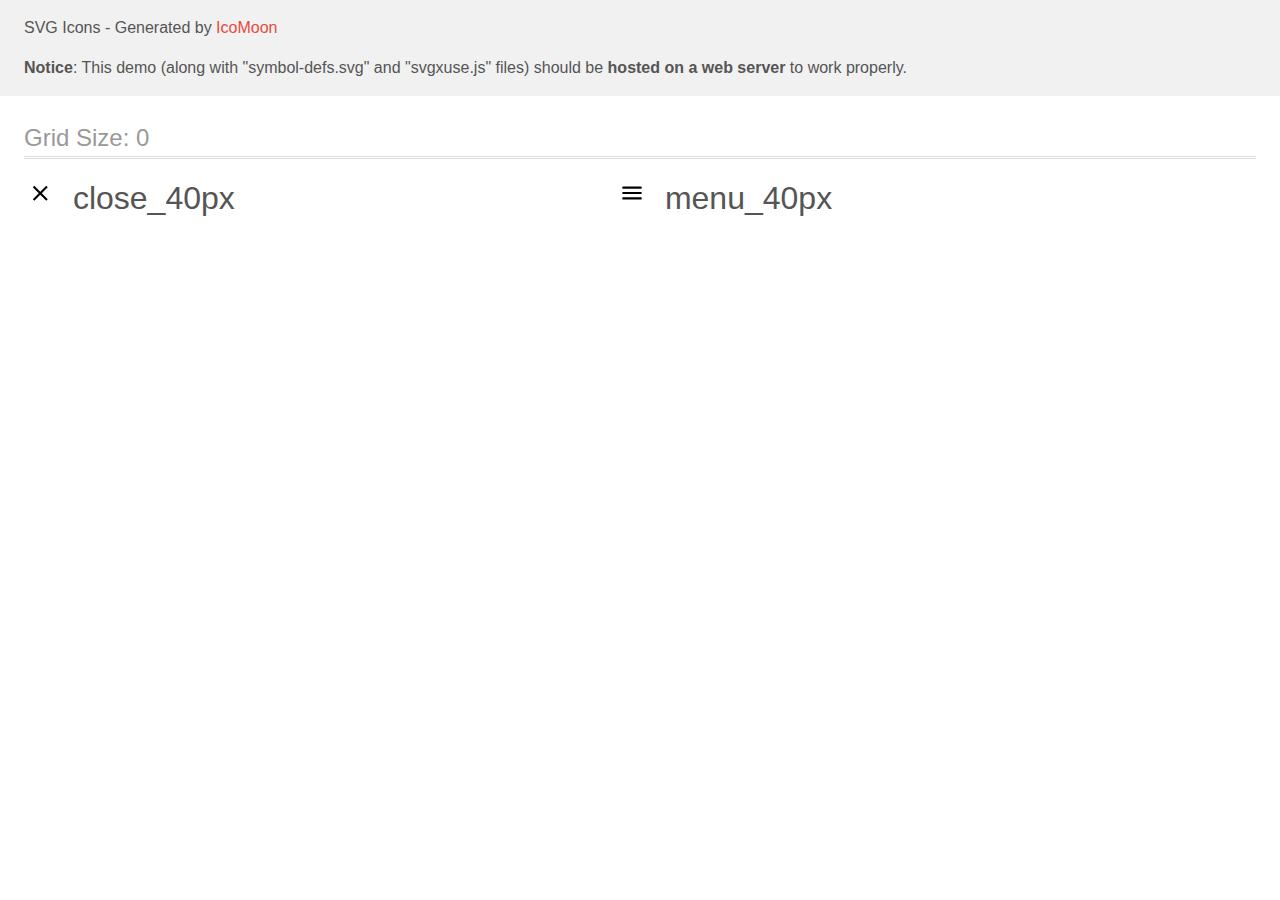
<file: images/svg/icomoon1/demo-external-svg.html>
<!doctype html>
<html>
<head>
    <title>IcoMoon - SVG Icons</title>
    <meta charset="utf-8">
    <meta name="viewport" content="width=device-width, initial-scale=1">
    <link rel="stylesheet" href="demo-files/demo.css">
    <link rel="stylesheet" href="style.css">
</head>
<body>
<header class="bgc1 clearfix">
<div class="mhl">
    <p>SVG Icons - Generated by <a href="https://icomoon.io/app">IcoMoon</a></p><p><strong>Notice</strong>: This demo (along with "symbol-defs.svg" and "svgxuse.js" files) should be <b>hosted on a web server</b> to work properly.</p>
</div>
</header>
    <div class="clearfix mhl ptl">
        <h1 class="mvm mtn fgc1">Grid Size: 0</h1>
        <div class="glyph fs1">
            <div class="clearfix pbs">
                <svg class="icon close_40px"><use xlink:href="symbol-defs.svg#close_40px"></use></svg><span class="name"> close_40px</span>
            </div>
        </div>
        <div class="glyph fs1">
            <div class="clearfix pbs">
                <svg class="icon menu_40px"><use xlink:href="symbol-defs.svg#menu_40px"></use></svg><span class="name"> menu_40px</span>
            </div>
        </div>
  </div>
<script defer src="svgxuse.js"></script>
</body>
</html>
</file>
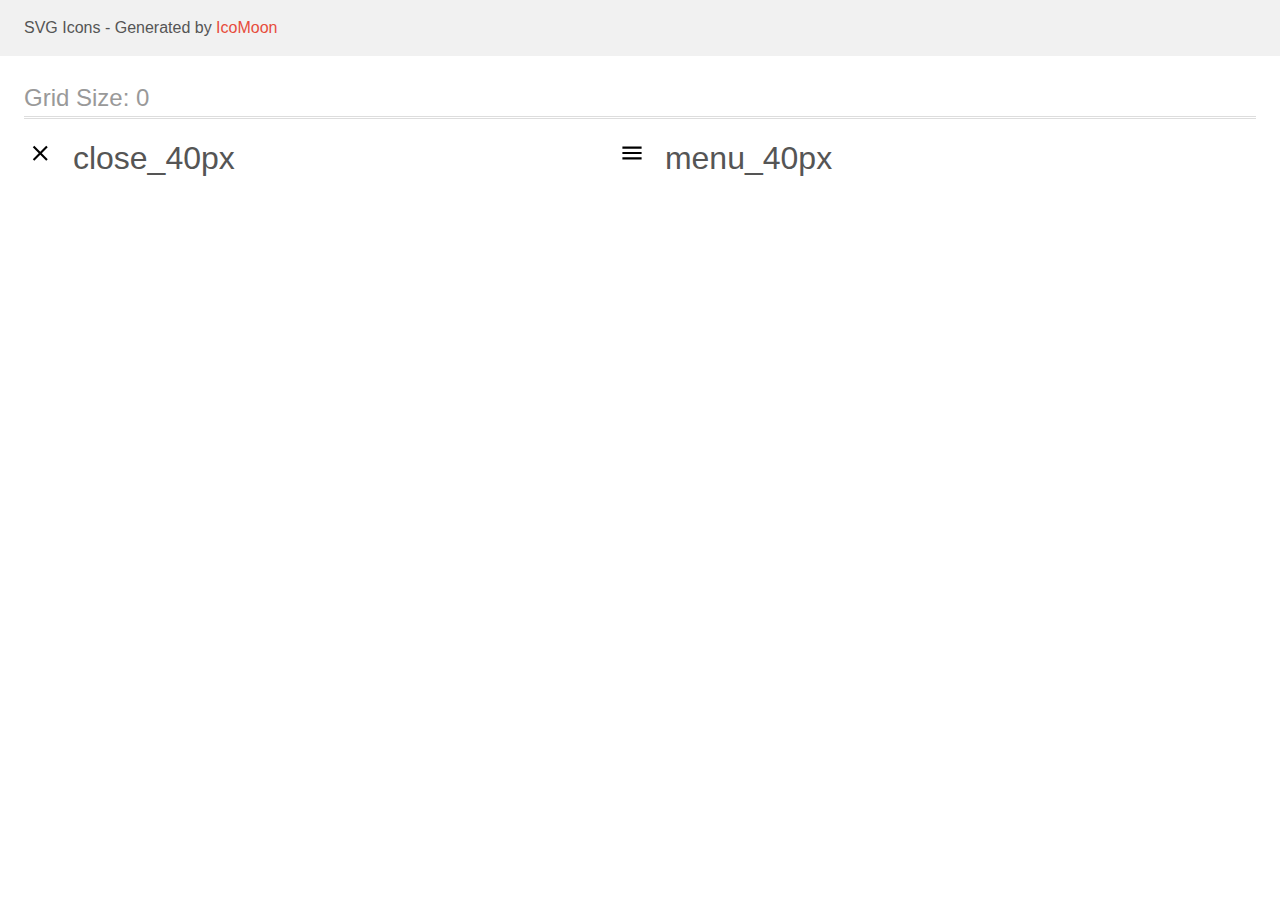
<file: images/svg/icomoon1/demo.html>
<!doctype html>
<html>
<head>
    <title>IcoMoon - SVG Icons</title>
    <meta charset="utf-8">
    <meta name="viewport" content="width=device-width, initial-scale=1">
    <link rel="stylesheet" href="demo-files/demo.css">
    <link rel="stylesheet" href="style.css">
</head>
<body>
<svg aria-hidden="true" style="position: absolute; width: 0; height: 0; overflow: hidden;" version="1.1" xmlns="http://www.w3.org/2000/svg" xmlns:xlink="http://www.w3.org/1999/xlink">
<defs>
<symbol id="close_40px" viewBox="0 0 32 32">
<path d="M23.734 10.304l-1.504-1.504-5.963 5.962-5.962-5.962-1.504 1.504 5.962 5.962-5.962 5.963 1.504 1.504 5.962-5.963 5.963 5.963 1.504-1.504-5.963-5.963 5.963-5.962z"></path>
</symbol>
<symbol id="menu_40px" viewBox="0 0 32 32">
<path d="M6.4 11.734v-2.134h19.2v2.134h-19.2zM6.4 17.066h19.2v-2.133h-19.2v2.133zM6.4 22.4h19.2v-2.134h-19.2v2.134z"></path>
</symbol>
</defs>
</svg>

<header class="bgc1 clearfix">
<div class="mhl">
    <p>SVG Icons - Generated by <a href="https://icomoon.io/app">IcoMoon</a></p>
</div>
</header>
    <div class="clearfix mhl ptl">
        <h1 class="mvm mtn fgc1">Grid Size: 0</h1>
        <div class="glyph fs1">
            <div class="clearfix pbs">
                <svg class="icon close_40px"><use xlink:href="#close_40px"></use></svg><span class="name"> close_40px</span>
            </div>
        </div>
        <div class="glyph fs1">
            <div class="clearfix pbs">
                <svg class="icon menu_40px"><use xlink:href="#menu_40px"></use></svg><span class="name"> menu_40px</span>
            </div>
        </div>
  </div>
<script defer src="svgxuse.js"></script>
</body>
</html>
</file>
<file: images/svg/icomoon/demo-files/demo.css>
body {
  padding: 0;
  margin: 0;
  font-family: sans-serif;
  font-size: 1em;
  line-height: 1.5;
  color: #555;
  background: #fff;
}
h1 {
  font-size: 1.5em;
  font-weight: normal;
  box-shadow: 0 1px #ddd, 0 2px #fff, 0 3px #ddd;
}
small {
  font-size: .66666667em;
}
a {
  color: #e74c3c;
  text-decoration: none;
}
a:hover, a:focus {
  box-shadow: 0 1px #e74c3c;
}
.bshadow0, input {
  box-shadow: inset 0 -2px #e7e7e7;
}
input:hover {
  box-shadow: inset 0 -2px #ccc;
}
input, fieldset {
  font-size: 1em;
  margin: 0;
  padding: 0;
  border: 0;
}
input {
  color: inherit;
  line-height: 1.5;
  height: 1.5em;
  padding: .25em 0;
}
input:focus {
  outline: none;
  box-shadow: inset 0 -2px #449fdb;
}
.glyph {
  font-size: 16px;
  margin-right: 1.5em;
  float: left;
  width: 17em;
}
svg {
  color: #000;
}
.liga {
  width: 80%;
  width: calc(100% - 2.5em);
}
.talign-right {
  text-align: right;
}
.talign-center {
  text-align: center;
}
.bgc1 {
  background: #f1f1f1;
}
.fgc0 {
  color: #000;
}
.fgc1 {
  color: #999;
}
p {
  margin-top: 1em;
  margin-bottom: 1em;
}
.mvm {
  margin-top: .75em;
  margin-bottom: .75em;
}
.mtn {
  margin-top: 0;
}
.mtl, .mal {
  margin-top: 1.5em;
}
.mbl, .mal {
  margin-bottom: 1.5em;
}
.mal, .mhl {
  margin-left: 1.5em;
  margin-right: 1.5em;
}
.mhmm {
  margin-left: 1em;
  margin-right: 1em;
}
.ptl {
  padding-top: 1.5em;
}
.pbs, .pvs {
  padding-bottom: .25em;
}
.pvs, .pts {
  padding-top: .25em;
}
.unit {
  float: left;
}
.unitRight {
  float: right;
}
.size1of2 {
  width: 50%;
}
.size1of1 {
  width: 100%;
}
.clearfix:before, .clearfix:after {
  content: " ";
  display: table;
}
.clearfix:after {
  clear: both;
}
.hidden-true {
  display: none;
}
.textbox0 {
  width: 3em;
  background: #f1f1f1;
  padding: .25em .5em;
  line-height: 1.5;
  height: 1.5em;
}
.fs0 {
  font-size: 16px;
}
.fs1 {
  font-size: 32px;
}
.name {
  margin-left: .25em;
}
</file>
<file: images/svg/icomoon/style.css>
.icon {
  display: inline-block;
  width: 1em;
  height: 1em;
  stroke-width: 0;
  stroke: currentColor;
  fill: currentColor;
}

/* ==========================================
Single-colored icons can be modified like so:
.name {
  font-size: 32px;
  color: red;
}
========================================== */

.client1 {
  width: 0.8720703125em;
}

.client2 {
  width: 0.76953125em;
}

.client3 {
  width: 1.0712890625em;
}

.client4 {
  width: 2.0234375em;
}

.client5 {
  width: 1.3408203125em;
}

.client6 {
  width: 2.0888671875em;
}

.envelope {
  width: 1.3330078125em;
}

.smartphone {
  width: 0.625em;
}
</file>
<file: images/svg/icomoon1/demo-files/demo.css>
body {
  padding: 0;
  margin: 0;
  font-family: sans-serif;
  font-size: 1em;
  line-height: 1.5;
  color: #555;
  background: #fff;
}
h1 {
  font-size: 1.5em;
  font-weight: normal;
  box-shadow: 0 1px #ddd, 0 2px #fff, 0 3px #ddd;
}
small {
  font-size: .66666667em;
}
a {
  color: #e74c3c;
  text-decoration: none;
}
a:hover, a:focus {
  box-shadow: 0 1px #e74c3c;
}
.bshadow0, input {
  box-shadow: inset 0 -2px #e7e7e7;
}
input:hover {
  box-shadow: inset 0 -2px #ccc;
}
input, fieldset {
  font-size: 1em;
  margin: 0;
  padding: 0;
  border: 0;
}
input {
  color: inherit;
  line-height: 1.5;
  height: 1.5em;
  padding: .25em 0;
}
input:focus {
  outline: none;
  box-shadow: inset 0 -2px #449fdb;
}
.glyph {
  font-size: 16px;
  margin-right: 1.5em;
  float: left;
  width: 17em;
}
svg {
  color: #000;
}
.liga {
  width: 80%;
  width: calc(100% - 2.5em);
}
.talign-right {
  text-align: right;
}
.talign-center {
  text-align: center;
}
.bgc1 {
  background: #f1f1f1;
}
.fgc0 {
  color: #000;
}
.fgc1 {
  color: #999;
}
p {
  margin-top: 1em;
  margin-bottom: 1em;
}
.mvm {
  margin-top: .75em;
  margin-bottom: .75em;
}
.mtn {
  margin-top: 0;
}
.mtl, .mal {
  margin-top: 1.5em;
}
.mbl, .mal {
  margin-bottom: 1.5em;
}
.mal, .mhl {
  margin-left: 1.5em;
  margin-right: 1.5em;
}
.mhmm {
  margin-left: 1em;
  margin-right: 1em;
}
.ptl {
  padding-top: 1.5em;
}
.pbs, .pvs {
  padding-bottom: .25em;
}
.pvs, .pts {
  padding-top: .25em;
}
.unit {
  float: left;
}
.unitRight {
  float: right;
}
.size1of2 {
  width: 50%;
}
.size1of1 {
  width: 100%;
}
.clearfix:before, .clearfix:after {
  content: " ";
  display: table;
}
.clearfix:after {
  clear: both;
}
.hidden-true {
  display: none;
}
.textbox0 {
  width: 3em;
  background: #f1f1f1;
  padding: .25em .5em;
  line-height: 1.5;
  height: 1.5em;
}
.fs0 {
  font-size: 16px;
}
.fs1 {
  font-size: 32px;
}
.name {
  margin-left: .25em;
}
</file>
<file: images/svg/icomoon1/style.css>
.icon {
  display: inline-block;
  width: 1em;
  height: 1em;
  stroke-width: 0;
  stroke: currentColor;
  fill: currentColor;
}

/* ==========================================
Single-colored icons can be modified like so:
.name {
  font-size: 32px;
  color: red;
}
========================================== */
</file>
